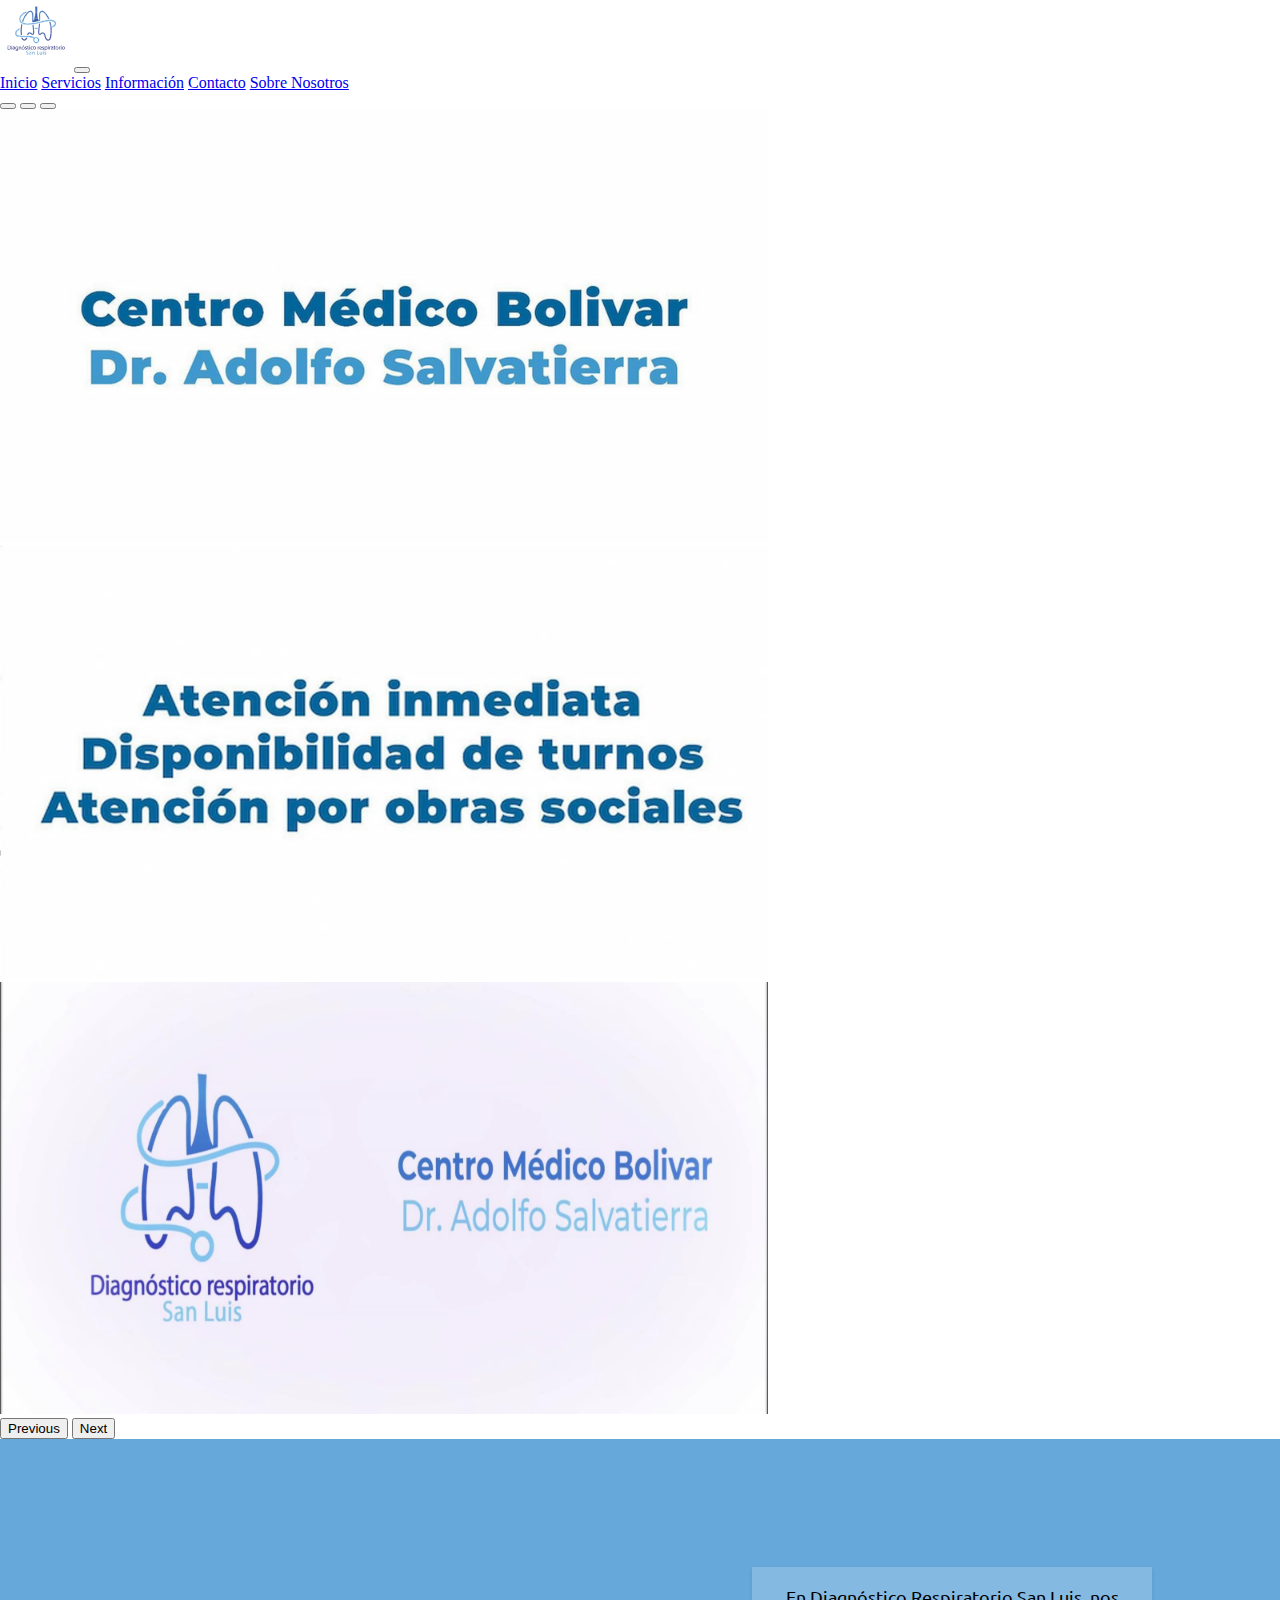
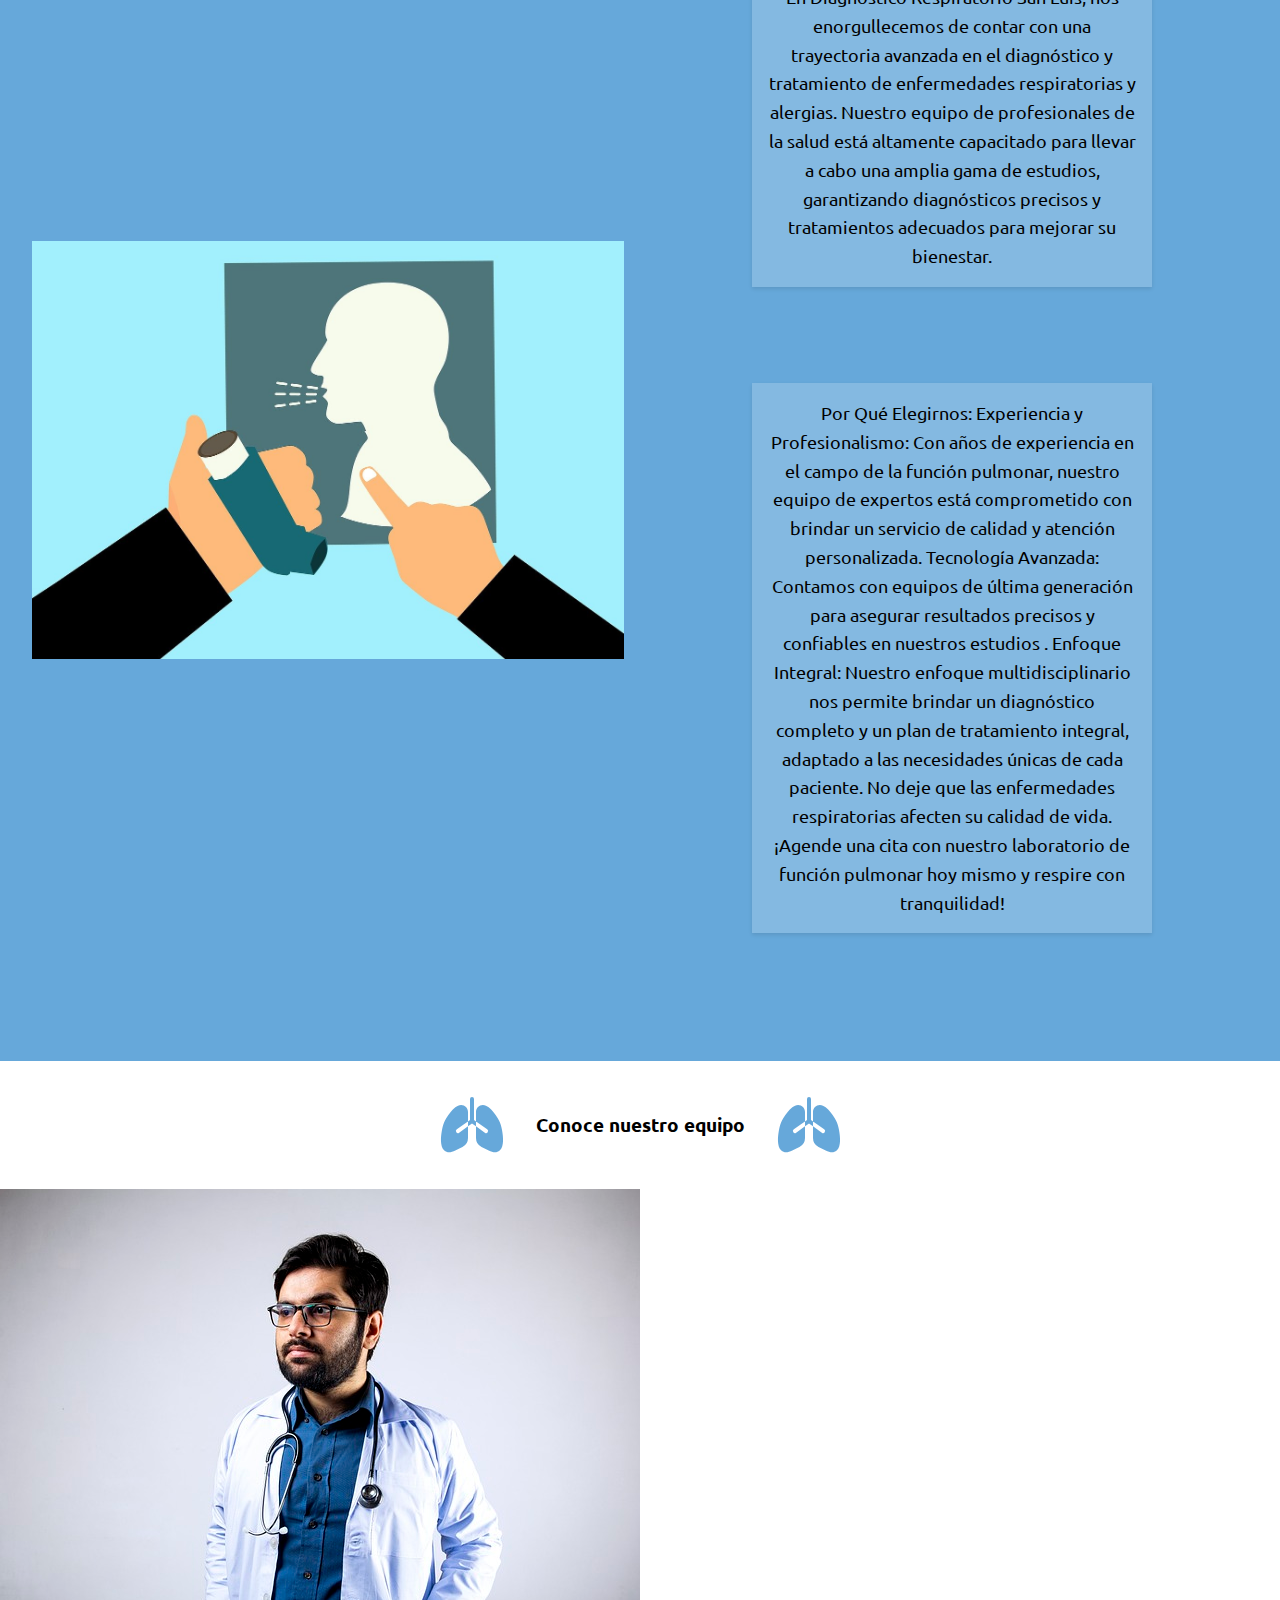
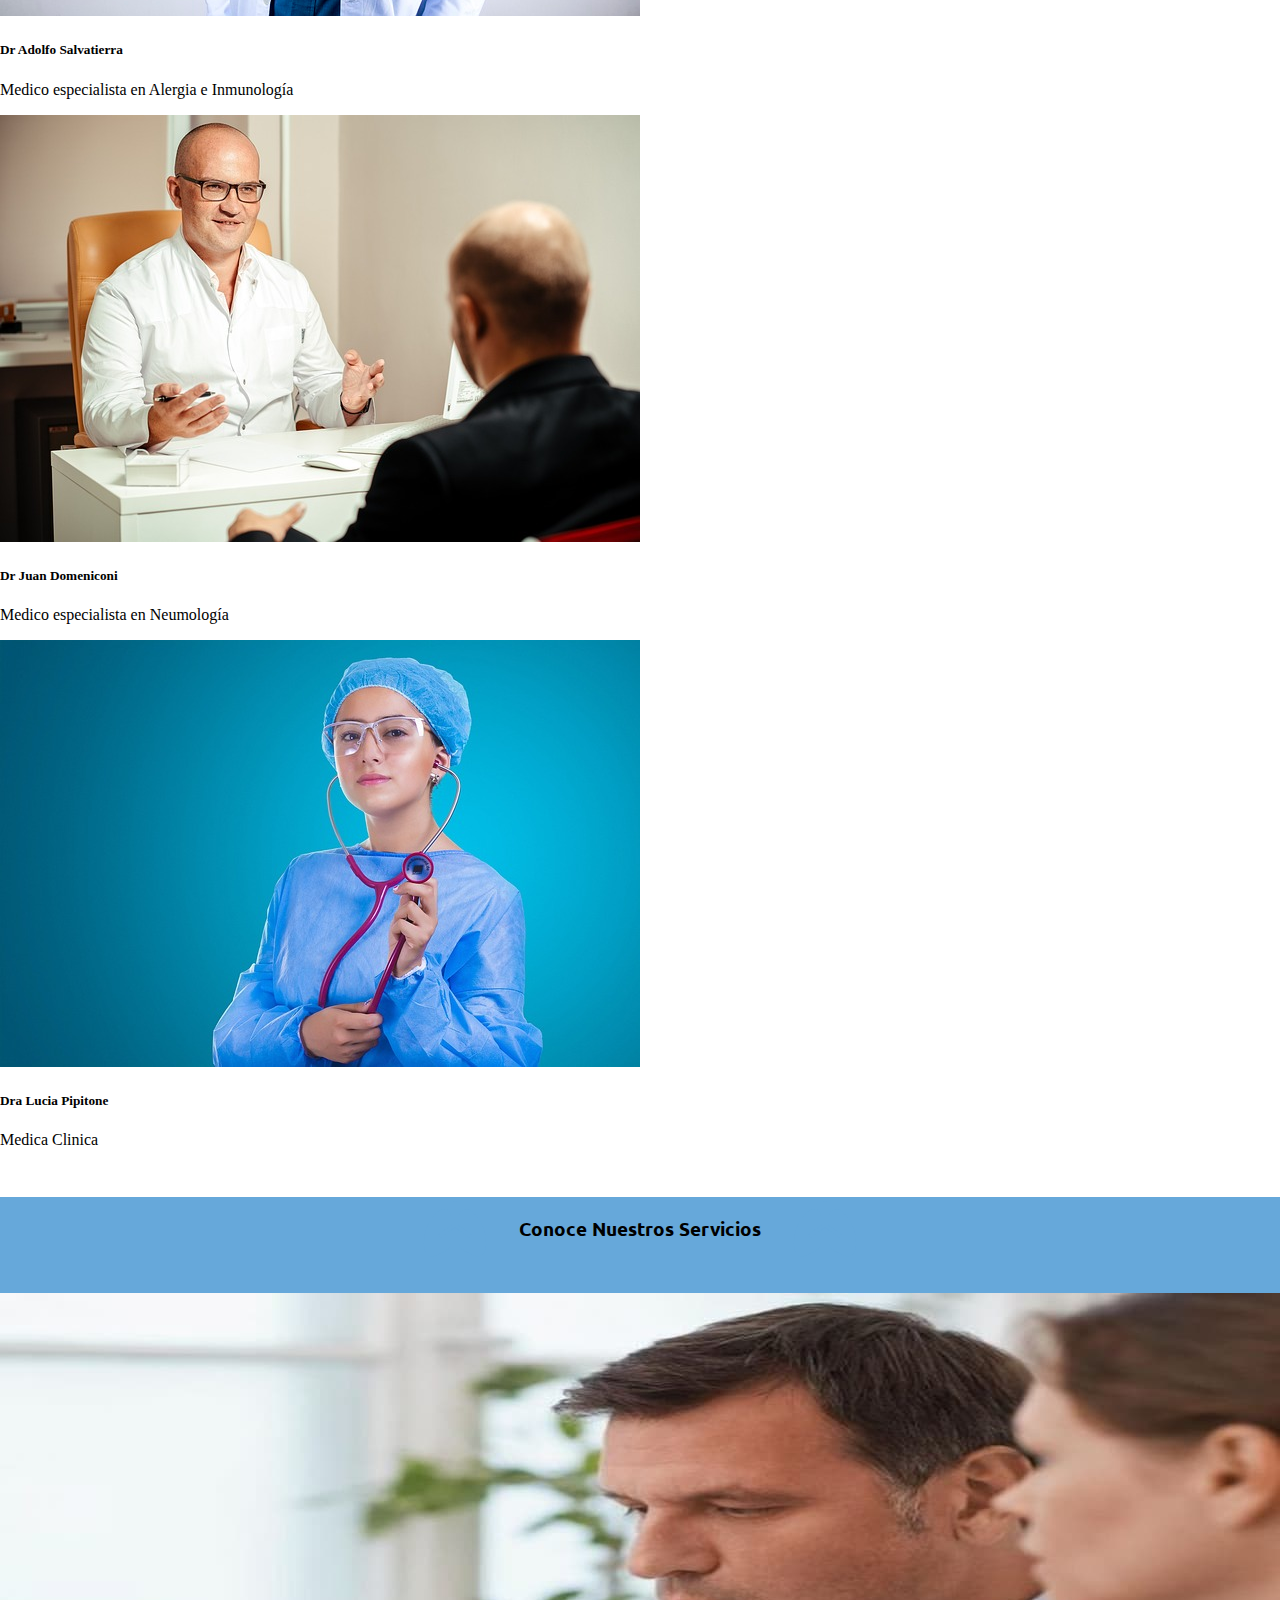
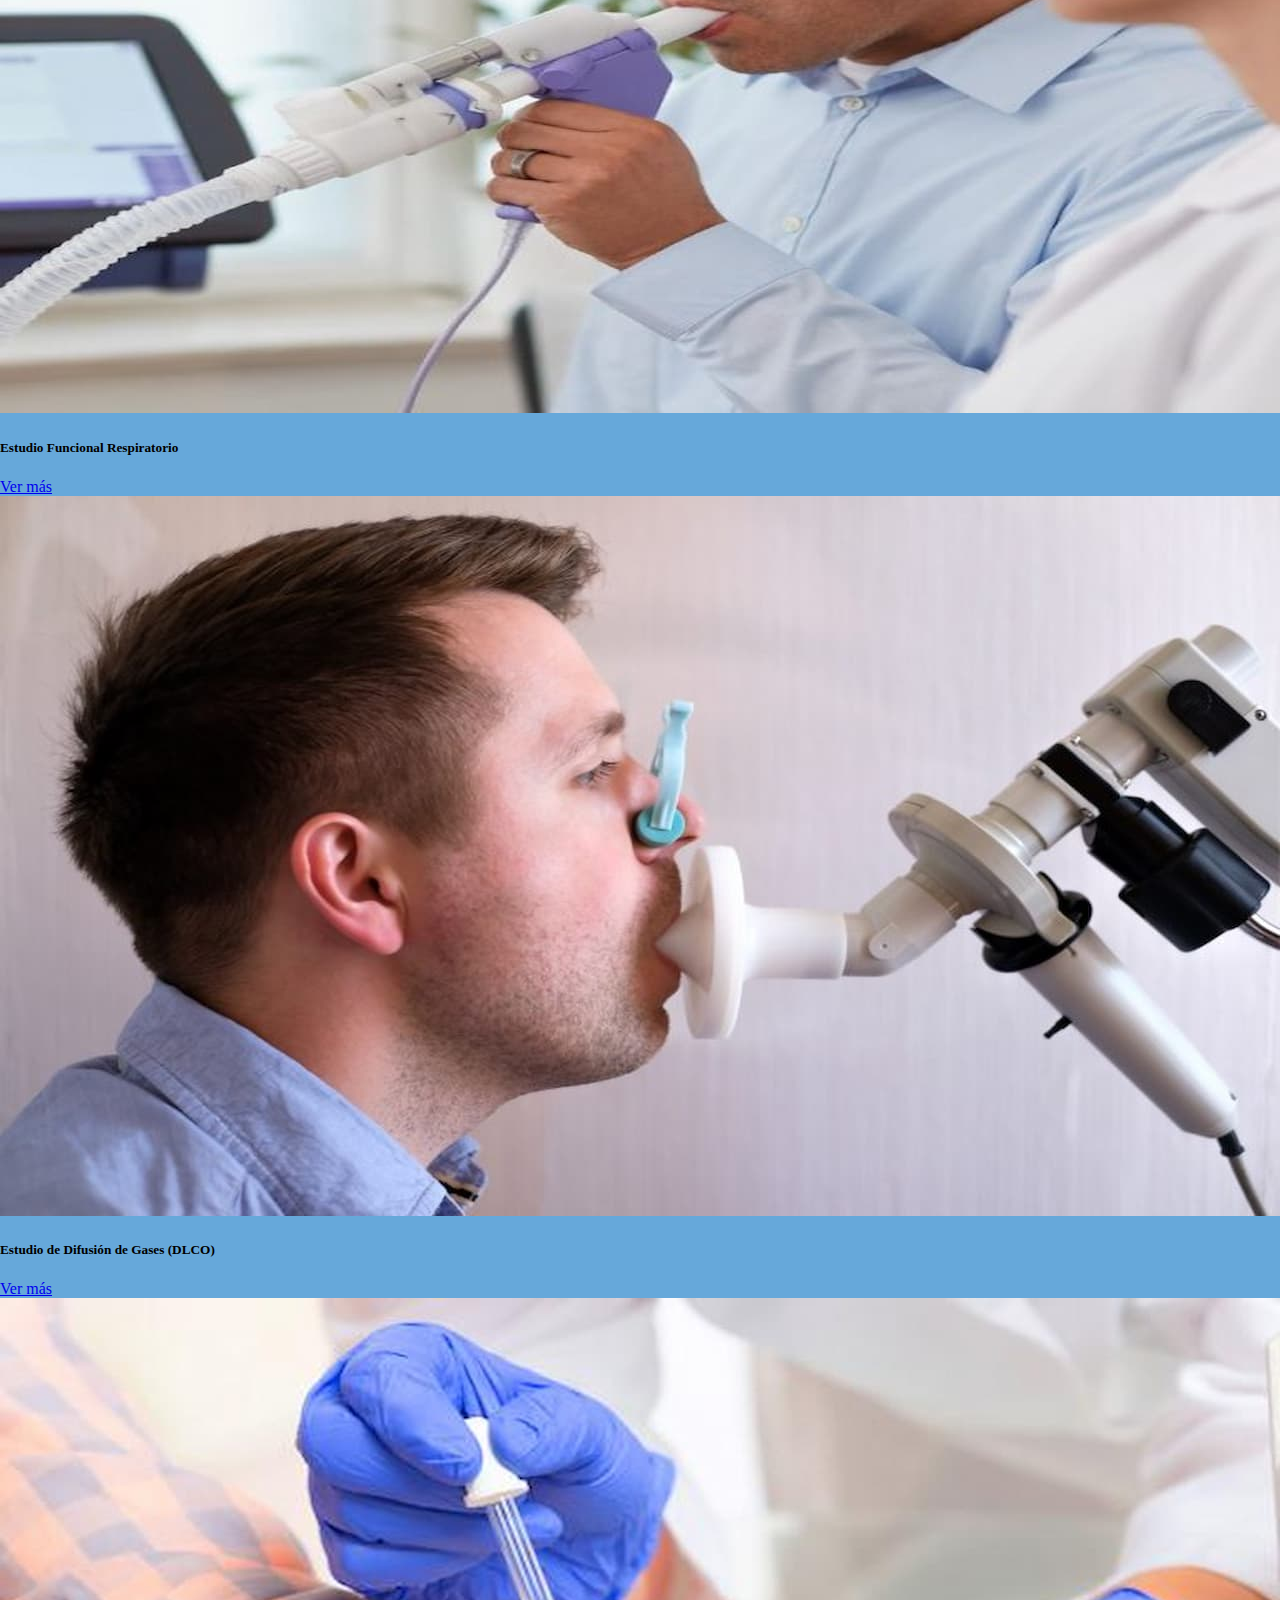
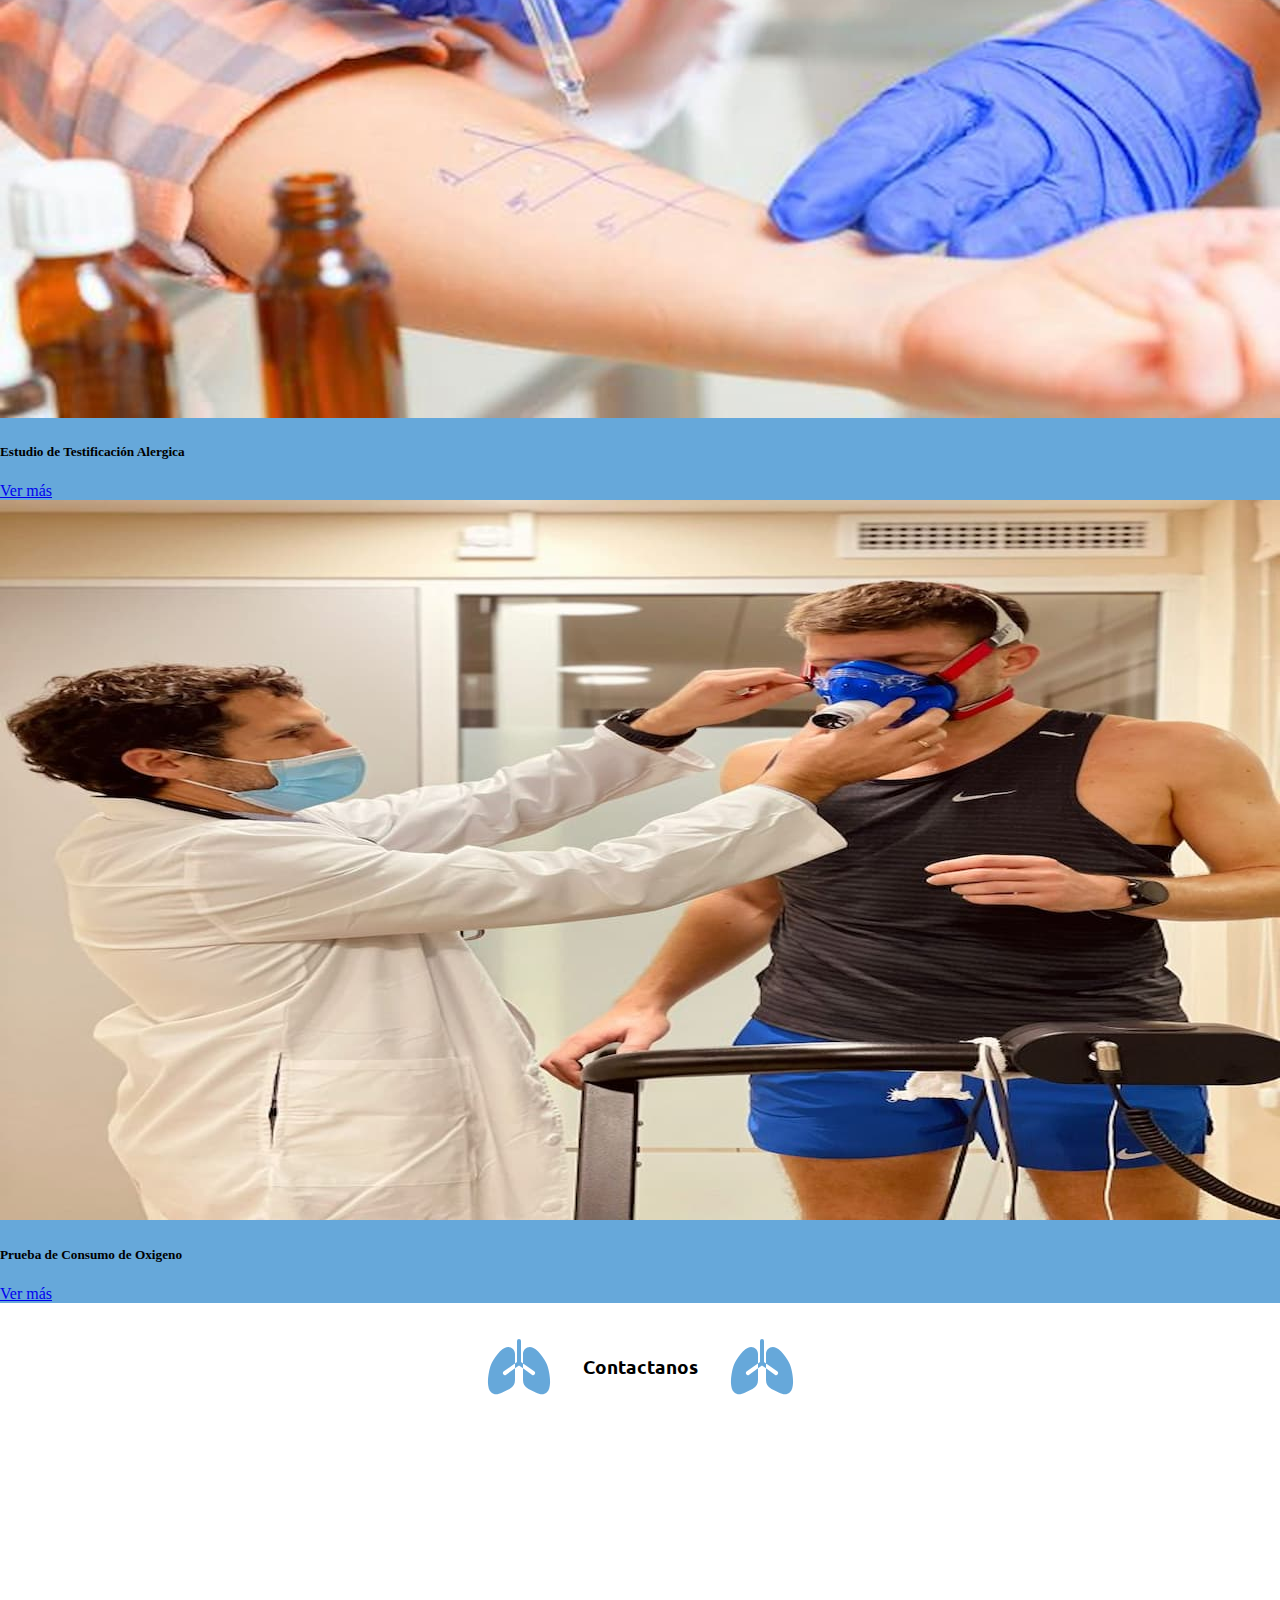
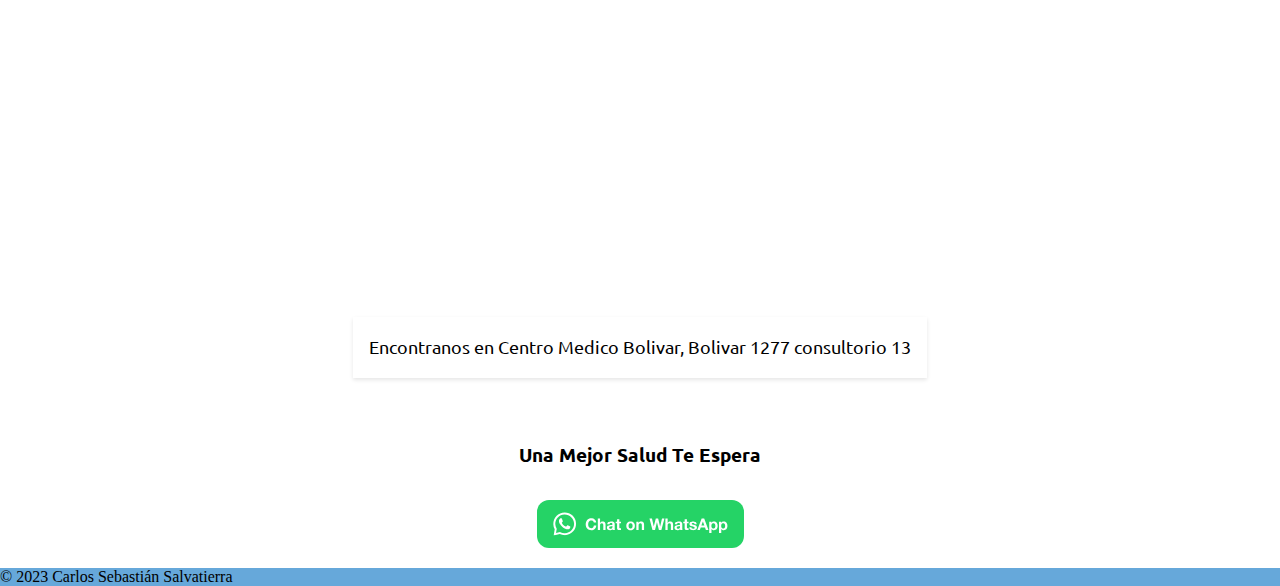
<file: index.html>
<!doctype html>
<html lang="es">

<head>
  <meta charset="utf-8">
  <meta name="viewport" content="width=device-width, initial-scale=1">
  <link href="https://cdn.jsdelivr.net/npm/bootstrap@5.0.2/dist/css/bootstrap.min.css" rel="stylesheet"
    integrity="sha384-EVSTQN3/azprG1Anm3QDgpJLIm9Nao0Yz1ztcQTwFspd3yD65VohhpuuCOmLASjC" crossorigin="anonymous">
  <link href="styles/styles.css" rel="stylesheet">
  <link rel="preconnect" href="https://fonts.googleapis.com">
  <link rel="preconnect" href="https://fonts.gstatic.com" crossorigin>
  <link href="https://fonts.googleapis.com/css2?family=Ubuntu:wght@300;400;500;700&display=swap" rel="stylesheet">
  <title>Diagnostico Respiratorio San Luis</title>
</head>

<body>

  <!--NAVBAR-->
  <nav class="navbar navbar-expand-lg navbar-dark bg-primary">
    <div class="container-fluid">
      <a class="navbar-brand" href="#"><img src="images/drsl-logo-alt-svg.svg" width="70rem" height="70rem"></a>
      <button class="navbar-toggler" type="button" data-bs-toggle="collapse" data-bs-target="#navbarNavAltMarkup"
        aria-controls="navbarNavAltMarkup" aria-expanded="false" aria-label="Toggle navigation">
        <span class="navbar-toggler-icon"></span>
      </button>
      <div class="collapse navbar-collapse" id="navbarNavAltMarkup">
        <div class="navbar-nav">
          <a class="nav-link active" aria-current="page" href="#carrousel">Inicio</a>
          <a class="nav-link" href="#servicios">Servicios</a>
          <a class="nav-link" href="#informacion">Información</a>
          <a class="nav-link" href="#contacto">Contacto</a>
          <a class="nav-link" href="#sobre-nosotros">Sobre Nosotros</a>
        </div>
      </div>
    </div>
  </nav>
  <!--FIN DEL NAVBAR-->

  <!--CARROUSEL -->

  <div class="container-fluid" id="carrousel">
    <div class="carrousel">
      <div id="carouselExampleIndicators" class="carousel slide" data-bs-ride="carousel">
        <div class="carousel-indicators">
          <button type="button" data-bs-target="#carouselExampleIndicators" data-bs-slide-to="0" class="active"
            aria-current="true" aria-label="Slide 1"></button>
          <button type="button" data-bs-target="#carouselExampleIndicators" data-bs-slide-to="1"
            aria-label="Slide 2"></button>
          <button type="button" data-bs-target="#carouselExampleIndicators" data-bs-slide-to="2"
            aria-label="Slide 3"></button>
        </div>
        <div class="carousel-inner">
          <div class="carousel-item active">
            <img src="images/carrousel-1-rs.jpg" class="img-fluid d-block mx-auto" alt="DSRL1">
          </div>
          <div class="carousel-item">
            <img src="images/carrousel-2-rs.jpg" class="img-fluid d-block mx-auto" alt="DRSL2">
          </div>
          <div class="carousel-item">
            <img src="images/drsl-title-rs.jpg" class="img-fluid d-block mx-auto" alt="DRSL titulo">
          </div>
        </div>
        <button class="carousel-control-prev" type="button" data-bs-target="#carouselExampleIndicators"
          data-bs-slide="prev">
          <span class="carousel-control-prev-icon" aria-hidden="true"></span>
          <span class="visually-hidden">Previous</span>
        </button>
        <button class="carousel-control-next" type="button" data-bs-target="#carouselExampleIndicators"
          data-bs-slide="next">
          <span class="carousel-control-next-icon" aria-hidden="true"></span>
          <span class="visually-hidden">Next</span>
        </button>
      </div>
    </div>
  </div>
  <!-- FIN DEL CARROUSEL-->

  <!-- SECCIÓN INFORMACIÓN <GRIDS> -->
  <section id="informacion">
    <div class="grid-container">
      <div class="image-container">
        <img class="img-informacion" src="images/cough.jpg" alt="Cough">
      </div>
      <div class="text-container">
        <div class="text-block">
          <p>En Diagnóstico Respiratorio San Luis, nos enorgullecemos de contar con una trayectoria avanzada en el
            diagnóstico y tratamiento de enfermedades respiratorias y alergias. Nuestro equipo de profesionales de la
            salud está altamente capacitado para llevar a cabo una amplia gama de estudios, garantizando diagnósticos
            precisos y tratamientos adecuados para mejorar su bienestar.</p>
        </div>
        <div class="text-block">
          <p>Por Qué Elegirnos: Experiencia y Profesionalismo: Con años de experiencia en el campo de la función
            pulmonar,
            nuestro equipo de expertos está comprometido con brindar un servicio de calidad y atención personalizada.
            Tecnología Avanzada: Contamos con equipos de última generación para asegurar resultados precisos y
            confiables
            en nuestros estudios . Enfoque Integral: Nuestro enfoque multidisciplinario nos permite brindar un
            diagnóstico
            completo y un plan de tratamiento integral, adaptado a las necesidades únicas de cada paciente. No deje que
            las enfermedades respiratorias afecten su calidad de vida. ¡Agende una cita con nuestro laboratorio de
            función
            pulmonar hoy mismo y respire con tranquilidad!</p>
        </div>
      </div>
    </div>
  </section>

  <!-- SECCIÓN INFORMACIÓN <GRIDS> -->

  <!--  SECCIÓN EQUIPO  -->

  <h3 class="sub-title"><svg class="pulmon-svg" xmlns="http://www.w3.org/2000/svg" class="bi bi-lungs-fill"
      viewBox="0 0 16 16">
      <path
        d="M8 1a.5.5 0 0 1 .5.5v5.243L9 7.1V4.72C9 3.77 9.77 3 10.72 3c.524 0 1.023.27 1.443.592.431.332.847.773 1.216 1.229.736.908 1.347 1.946 1.58 2.48.176.405.393 1.16.556 2.011.165.857.283 1.857.24 2.759-.04.867-.232 1.79-.837 2.33-.67.6-1.622.556-2.741-.004l-1.795-.897A2.5 2.5 0 0 1 9 11.264V8.329l-1-.715-1 .715V7.214c-.1 0-.202.03-.29.093l-2.5 1.786a.5.5 0 1 0 .58.814L7 8.329v2.935A2.5 2.5 0 0 1 5.618 13.5l-1.795.897c-1.12.56-2.07.603-2.741.004-.605-.54-.798-1.463-.838-2.33-.042-.902.076-1.902.24-2.759.164-.852.38-1.606.558-2.012.232-.533.843-1.571 1.579-2.479.37-.456.785-.897 1.216-1.229C4.257 3.27 4.756 3 5.28 3 6.23 3 7 3.77 7 4.72V7.1l.5-.357V1.5A.5.5 0 0 1 8 1Zm3.21 8.907a.5.5 0 1 0 .58-.814l-2.5-1.786A.498.498 0 0 0 9 7.214V8.33l2.21 1.578Z" />
    </svg>Conoce nuestro equipo<svg class="pulmon-svg" xmlns="http://www.w3.org/2000/svg" class="bi bi-lungs-fill"
      viewBox="0 0 16 16">
      <path
        d="M8 1a.5.5 0 0 1 .5.5v5.243L9 7.1V4.72C9 3.77 9.77 3 10.72 3c.524 0 1.023.27 1.443.592.431.332.847.773 1.216 1.229.736.908 1.347 1.946 1.58 2.48.176.405.393 1.16.556 2.011.165.857.283 1.857.24 2.759-.04.867-.232 1.79-.837 2.33-.67.6-1.622.556-2.741-.004l-1.795-.897A2.5 2.5 0 0 1 9 11.264V8.329l-1-.715-1 .715V7.214c-.1 0-.202.03-.29.093l-2.5 1.786a.5.5 0 1 0 .58.814L7 8.329v2.935A2.5 2.5 0 0 1 5.618 13.5l-1.795.897c-1.12.56-2.07.603-2.741.004-.605-.54-.798-1.463-.838-2.33-.042-.902.076-1.902.24-2.759.164-.852.38-1.606.558-2.012.232-.533.843-1.571 1.579-2.479.37-.456.785-.897 1.216-1.229C4.257 3.27 4.756 3 5.28 3 6.23 3 7 3.77 7 4.72V7.1l.5-.357V1.5A.5.5 0 0 1 8 1Zm3.21 8.907a.5.5 0 1 0 .58-.814l-2.5-1.786A.498.498 0 0 0 9 7.214V8.33l2.21 1.578Z" />
    </svg></h3>
  <section id="sobre-nosotros">
    <div class="card-group">
      <div class="card">
        <img src="images/doctor-1.jpg" class="card-img-top img-fluid" alt="Dr Salvatierra">
        <div class="card-body">
          <h5 class="card-title">Dr Adolfo Salvatierra</h5>
          <p class="card-text">Medico especialista en Alergia e Inmunología</p>
        </div>
      </div>
      <div class="card">
        <img src="images/doctor-2.jpg" class="card-img-top img-fluid" alt="Dr Juan domeniconi">
        <div class="card-body">
          <h5 class="card-title">Dr Juan Domeniconi</h5>
          <p class="card-text">Medico especialista en Neumología</p>
        </div>
      </div>
      <div class="card">
        <img src="images/female-doctor.jpg" class="card-img-top img-fluid" alt="Dra Pipitone">
        <div class="card-body">
          <h5 class="card-title">Dra Lucia Pipitone</h5>
          <p class="card-text">Medica Clinica</p>
        </div>
      </div>
    </div>
  </section>
  <!--  FIN DE SECCION EQUIPO-->

  <!-- SECCION PRODUCTOS-->
  <section class="servicios" id="servicios">
    <h3 class="sub-title"><svg class="pulmon-svg" xmlns="http://www.w3.org/2000/svg" class="bi bi-lungs-fill"
        viewBox="0 0 16 16">
        <path
          d="M8 1a.5.5 0 0 1 .5.5v5.243L9 7.1V4.72C9 3.77 9.77 3 10.72 3c.524 0 1.023.27 1.443.592.431.332.847.773 1.216 1.229.736.908 1.347 1.946 1.58 2.48.176.405.393 1.16.556 2.011.165.857.283 1.857.24 2.759-.04.867-.232 1.79-.837 2.33-.67.6-1.622.556-2.741-.004l-1.795-.897A2.5 2.5 0 0 1 9 11.264V8.329l-1-.715-1 .715V7.214c-.1 0-.202.03-.29.093l-2.5 1.786a.5.5 0 1 0 .58.814L7 8.329v2.935A2.5 2.5 0 0 1 5.618 13.5l-1.795.897c-1.12.56-2.07.603-2.741.004-.605-.54-.798-1.463-.838-2.33-.042-.902.076-1.902.24-2.759.164-.852.38-1.606.558-2.012.232-.533.843-1.571 1.579-2.479.37-.456.785-.897 1.216-1.229C4.257 3.27 4.756 3 5.28 3 6.23 3 7 3.77 7 4.72V7.1l.5-.357V1.5A.5.5 0 0 1 8 1Zm3.21 8.907a.5.5 0 1 0 .58-.814l-2.5-1.786A.498.498 0 0 0 9 7.214V8.33l2.21 1.578Z" />
      </svg>Conoce Nuestros Servicios<svg class="pulmon-svg" xmlns="http://www.w3.org/2000/svg" class="bi bi-lungs-fill"
        viewBox="0 0 16 16">
        <path
          d="M8 1a.5.5 0 0 1 .5.5v5.243L9 7.1V4.72C9 3.77 9.77 3 10.72 3c.524 0 1.023.27 1.443.592.431.332.847.773 1.216 1.229.736.908 1.347 1.946 1.58 2.48.176.405.393 1.16.556 2.011.165.857.283 1.857.24 2.759-.04.867-.232 1.79-.837 2.33-.67.6-1.622.556-2.741-.004l-1.795-.897A2.5 2.5 0 0 1 9 11.264V8.329l-1-.715-1 .715V7.214c-.1 0-.202.03-.29.093l-2.5 1.786a.5.5 0 1 0 .58.814L7 8.329v2.935A2.5 2.5 0 0 1 5.618 13.5l-1.795.897c-1.12.56-2.07.603-2.741.004-.605-.54-.798-1.463-.838-2.33-.042-.902.076-1.902.24-2.759.164-.852.38-1.606.558-2.012.232-.533.843-1.571 1.579-2.479.37-.456.785-.897 1.216-1.229C4.257 3.27 4.756 3 5.28 3 6.23 3 7 3.77 7 4.72V7.1l.5-.357V1.5A.5.5 0 0 1 8 1Zm3.21 8.907a.5.5 0 1 0 .58-.814l-2.5-1.786A.498.498 0 0 0 9 7.214V8.33l2.21 1.578Z" />
      </svg></h3>
    <div class="container">
      <div class="d-flex justify-content-center">
        <div class="row row-cols-1 row-cols-md-2 g-4 justify-content-around">
          <div class="col">
            <div class="card card text-white bg-primary mb-3" style="max-width: 24rem">
              <img src="images/espirometria-rs.jpg" class="card-img-top" alt="espirometria">
              <div class="card-body">
                <h5 class="card-title">Estudio Funcional Respiratorio</h5>
                <a class="btn btn-info" href="pages/espirometria.html">Ver más</a>
              </div>
            </div>
          </div>
          <div class="col">
            <div class="card card text-white bg-primary mb-3" style="max-width: 24rem">
              <img src="images/dlco-rs.jpg" class="card-img-top" alt="DLCO">
              <div class="card-body">
                <h5 class="card-title">Estudio de Difusión de Gases (DLCO) </h5>
                <a class="btn btn-info" href="pages/dlco.html">Ver más</a>
              </div>
            </div>
          </div>
          <div class="col">
            <div class="card card text-white bg-primary mb-3" style="max-width: 24rem">
              <img src="images/prick-test-rs.jpg" class="card-img-top" alt="Prick Test">
              <div class="card-body">
                <h5 class="card-title">Estudio de Testificación Alergica</h5>
                <a class="btn btn-info" href="pages/prick-test.html"> Ver más</a>
              </div>
            </div>
          </div>
          <div class="col">
            <div class="card card text-white bg-primary mb-3" style="max-width: 24rem">
              <img src="images/Prueba-oxigeno-rs.jpg" class="card-img-top" alt="Prueba de oxigeno">
              <div class="card-body">
                <h5 class="card-title">Prueba de Consumo de Oxigeno</h5>
                <a class="btn btn-info" href="pages/prueba-oxigeno.html">Ver más</a>
              </div>
            </div>
          </div>
        </div>
      </div>
    </div>
  </section>
  <!-- FIN SECCION PRODUCTOS-->

  <!-- CONTACTO-->
  <section class=" contacto" id="contacto">
    <h3 class="sub-title"><svg class="pulmon-svg" xmlns="http://www.w3.org/2000/svg" class="bi bi-lungs-fill"
        viewBox="0 0 16 16">
        <path
          d="M8 1a.5.5 0 0 1 .5.5v5.243L9 7.1V4.72C9 3.77 9.77 3 10.72 3c.524 0 1.023.27 1.443.592.431.332.847.773 1.216 1.229.736.908 1.347 1.946 1.58 2.48.176.405.393 1.16.556 2.011.165.857.283 1.857.24 2.759-.04.867-.232 1.79-.837 2.33-.67.6-1.622.556-2.741-.004l-1.795-.897A2.5 2.5 0 0 1 9 11.264V8.329l-1-.715-1 .715V7.214c-.1 0-.202.03-.29.093l-2.5 1.786a.5.5 0 1 0 .58.814L7 8.329v2.935A2.5 2.5 0 0 1 5.618 13.5l-1.795.897c-1.12.56-2.07.603-2.741.004-.605-.54-.798-1.463-.838-2.33-.042-.902.076-1.902.24-2.759.164-.852.38-1.606.558-2.012.232-.533.843-1.571 1.579-2.479.37-.456.785-.897 1.216-1.229C4.257 3.27 4.756 3 5.28 3 6.23 3 7 3.77 7 4.72V7.1l.5-.357V1.5A.5.5 0 0 1 8 1Zm3.21 8.907a.5.5 0 1 0 .58-.814l-2.5-1.786A.498.498 0 0 0 9 7.214V8.33l2.21 1.578Z" />
      </svg>Contactanos<svg class="pulmon-svg" xmlns="http://www.w3.org/2000/svg" class="bi bi-lungs-fill"
        viewBox="0 0 16 16">
        <path
          d="M8 1a.5.5 0 0 1 .5.5v5.243L9 7.1V4.72C9 3.77 9.77 3 10.72 3c.524 0 1.023.27 1.443.592.431.332.847.773 1.216 1.229.736.908 1.347 1.946 1.58 2.48.176.405.393 1.16.556 2.011.165.857.283 1.857.24 2.759-.04.867-.232 1.79-.837 2.33-.67.6-1.622.556-2.741-.004l-1.795-.897A2.5 2.5 0 0 1 9 11.264V8.329l-1-.715-1 .715V7.214c-.1 0-.202.03-.29.093l-2.5 1.786a.5.5 0 1 0 .58.814L7 8.329v2.935A2.5 2.5 0 0 1 5.618 13.5l-1.795.897c-1.12.56-2.07.603-2.741.004-.605-.54-.798-1.463-.838-2.33-.042-.902.076-1.902.24-2.759.164-.852.38-1.606.558-2.012.232-.533.843-1.571 1.579-2.479.37-.456.785-.897 1.216-1.229C4.257 3.27 4.756 3 5.28 3 6.23 3 7 3.77 7 4.72V7.1l.5-.357V1.5A.5.5 0 0 1 8 1Zm3.21 8.907a.5.5 0 1 0 .58-.814l-2.5-1.786A.498.498 0 0 0 9 7.214V8.33l2.21 1.578Z" />
      </svg></h3>

    <div class="container-fluid">
      <div class="contacto-flexbox">
        <div class="contacto-mapa">
          <iframe
            src="https://www.google.com/maps/embed?pb=!1m18!1m12!1m3!1d3334.794053358353!2d-66.34559592348023!3d-33.298050489725085!2m3!1f0!2f0!3f0!3m2!1i1024!2i768!4f13.1!3m3!1m2!1s0x95d43950728296cd%3A0xb227df1e49992095!2sPrivate%20Health%20Center%20Bolivar!5e0!3m2!1sen!2sar!4v1691617286748!5m2!1sen!2sar"
            width="600" height="450" style="border:0;" allowfullscreen="" loading="lazy"
            referrerpolicy="no-referrer-when-downgrade"></iframe>

        </div>
        <div>
          <p class="text-block"> Encontranos en Centro Medico Bolivar, Bolivar 1277 consultorio 13</p>
        </div>
      </div>
      <h3 class="sub-title">Una Mejor Salud Te Espera</h3>
      <div class="contacto-whatsapp">
        <a href="https://wa.me/5492664566426">
          <img src="images/WhatsAppButtonGreenLarge.svg">
        </a>
      </div>
    </div>
  </section>
  <!-- FIN CONTACTO-->

  <!-- FOOTER-->
  <section class="footer">
    <div class="container">
      <div class="row">
        <div class="col-md-12">
          <footer class="footer mt-auto py-3">
            <div class="container text-center">
              <span class="text-muted">© 2023 Carlos Sebastián Salvatierra</span>
            </div>
          </footer>
        </div>
      </div>
    </div>
  </section>
  <!-- FIN DEL FOOTER -->

  <!--JAVASCRIPT BOOTSTRAP <<NO BORRAR>> -->
  <script src="https://cdn.jsdelivr.net/npm/bootstrap@5.0.2/dist/js/bootstrap.bundle.min.js"
    integrity="sha384-MrcW6ZMFYlzcLA8Nl+NtUVF0sA7MsXsP1UyJoMp4YLEuNSfAP+JcXn/tWtIaxVXM"
    crossorigin="anonymous"></script>
  <!--JAVASCRIPT BOOTSTRAP <<NO BORRAR>> -->

</body>

</html>
</file>
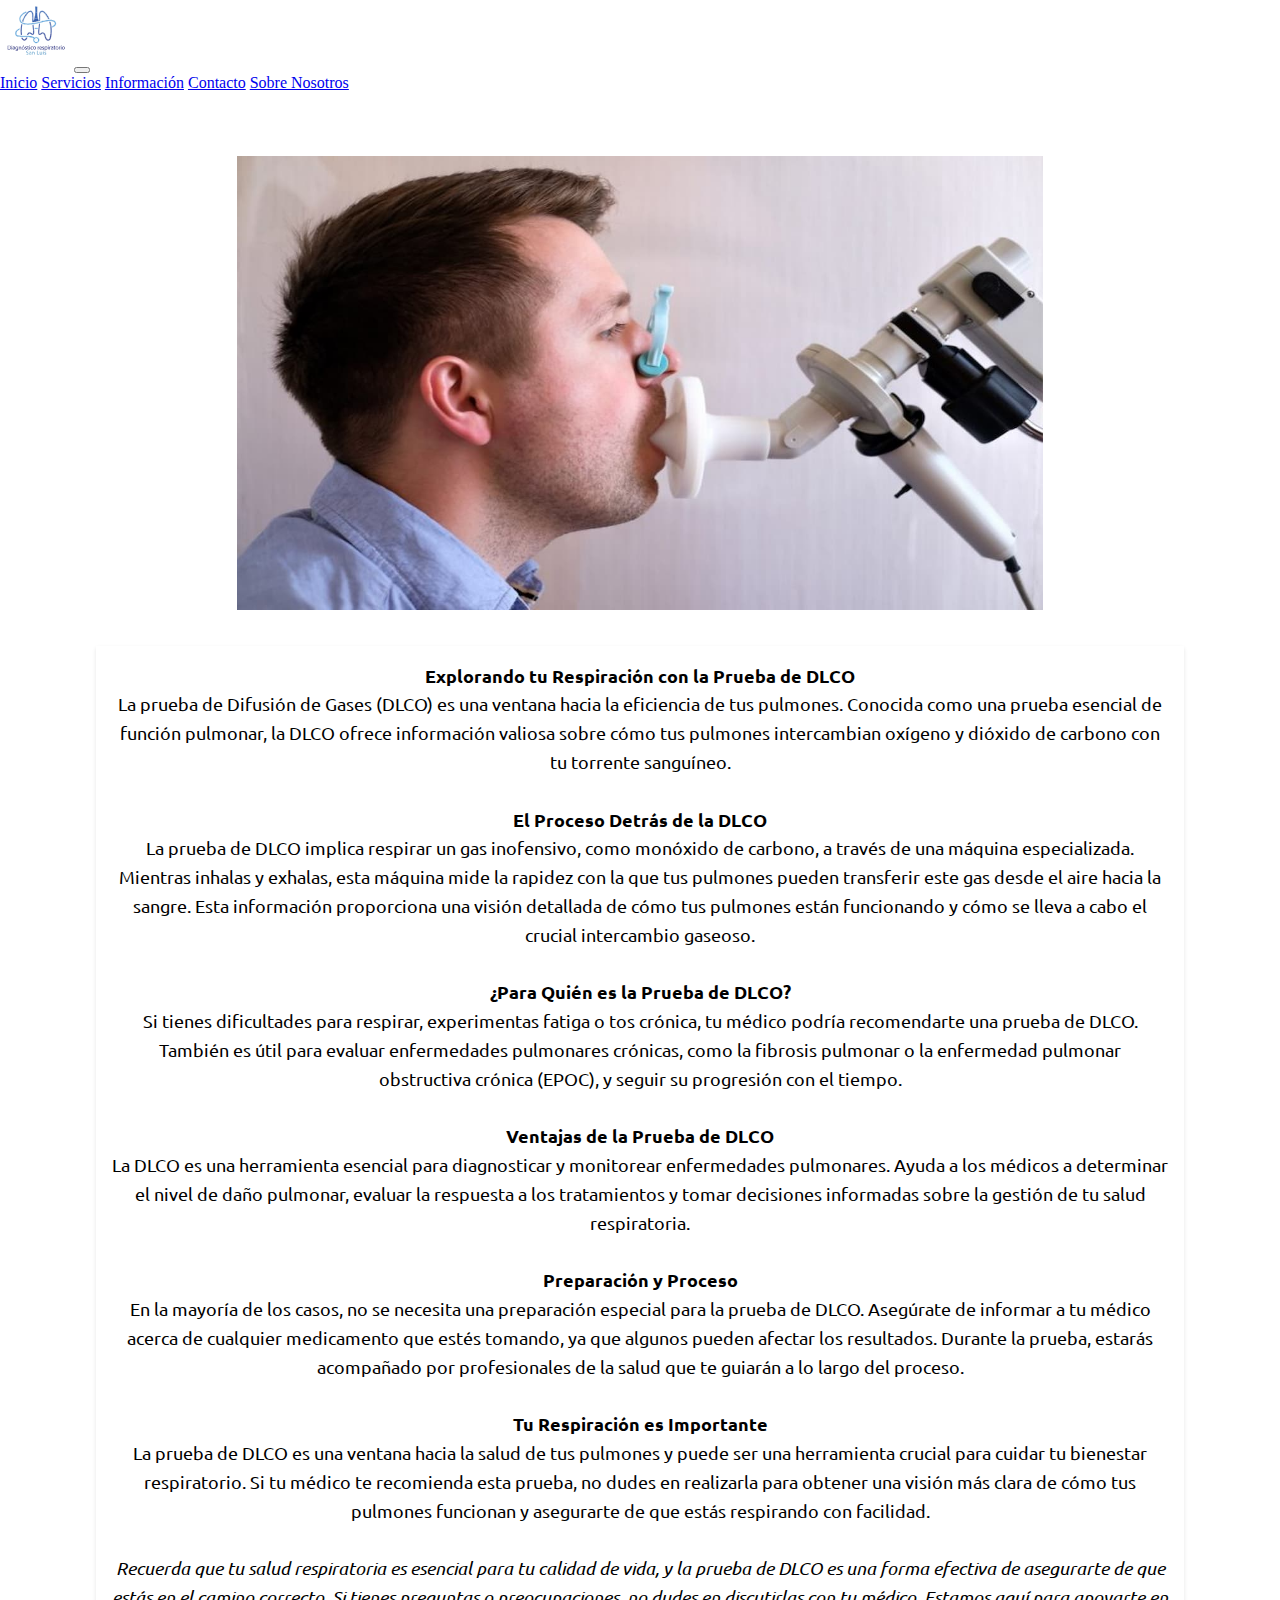
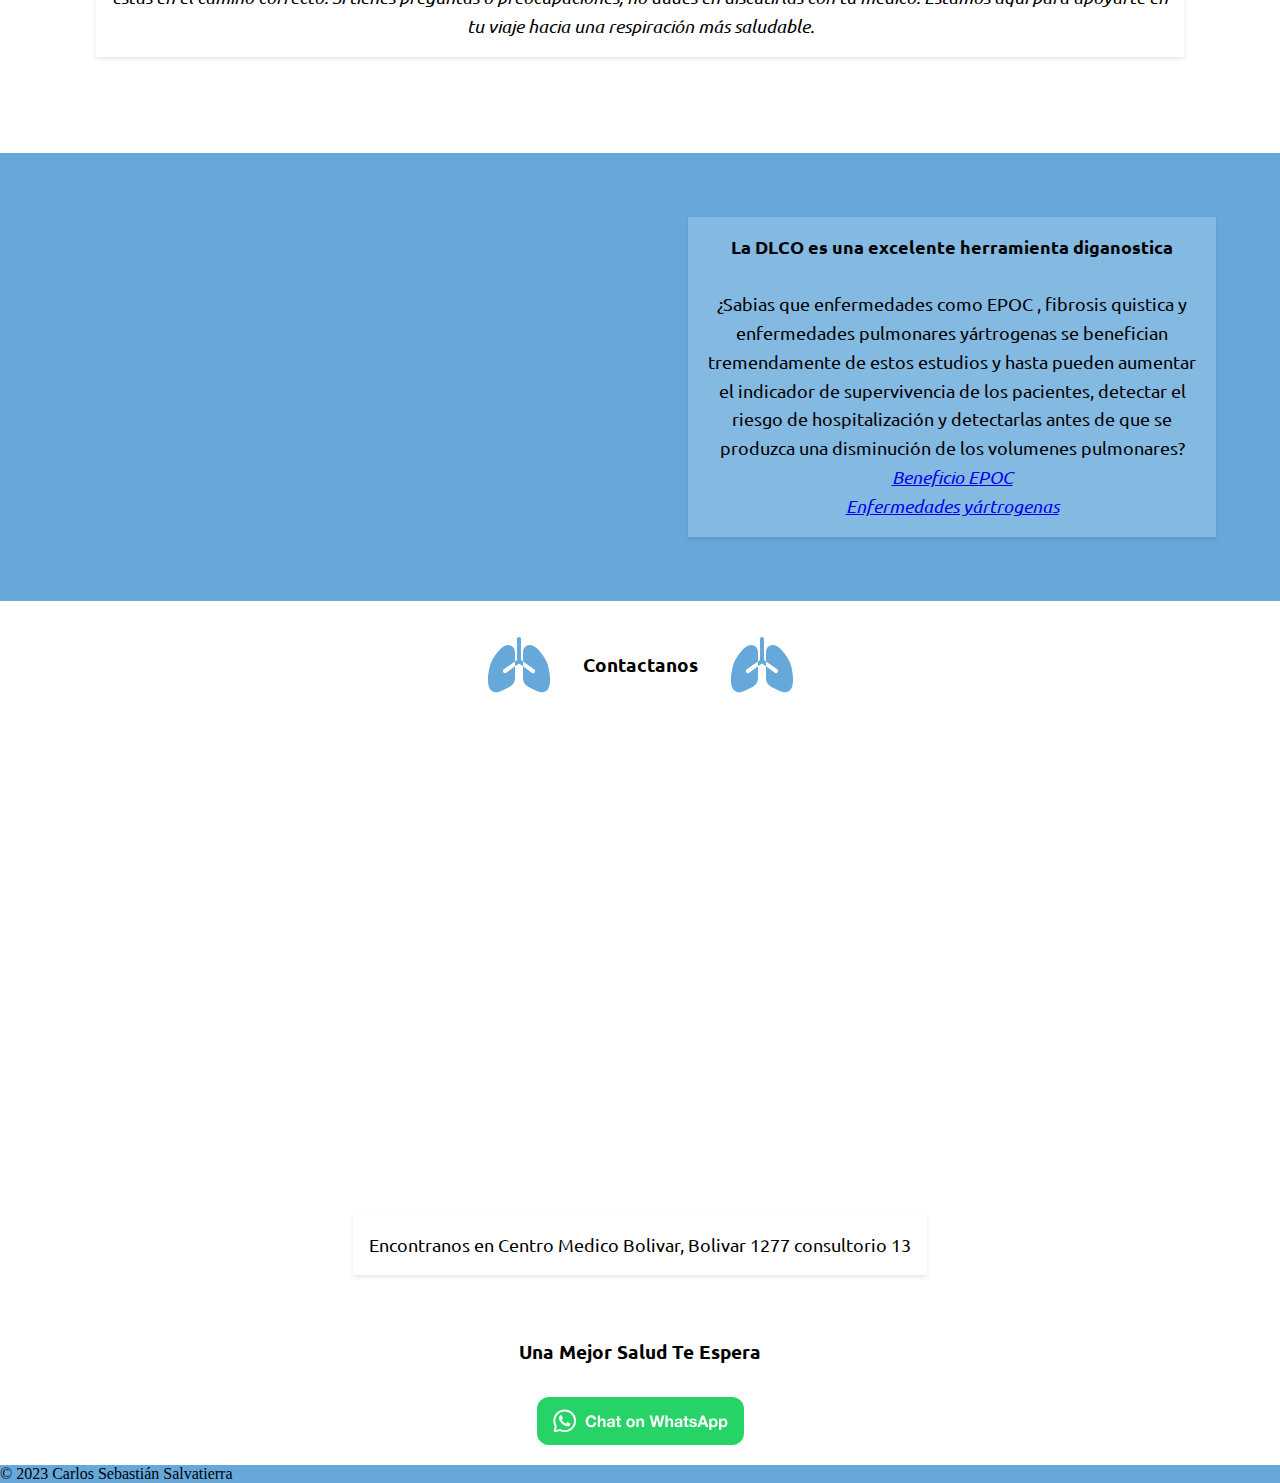
<file: pages/dlco.html>
<!doctype html>
<html lang="es">

<head>
    <meta charset="utf-8">
    <meta name="viewport" content="width=device-width, initial-scale=1">
    <link href="https://cdn.jsdelivr.net/npm/bootstrap@5.0.2/dist/css/bootstrap.min.css" rel="stylesheet"
        integrity="sha384-EVSTQN3/azprG1Anm3QDgpJLIm9Nao0Yz1ztcQTwFspd3yD65VohhpuuCOmLASjC" crossorigin="anonymous">
    <link href="../styles/styles.css" rel="stylesheet">
    <link rel="preconnect" href="https://fonts.googleapis.com">
    <link rel="preconnect" href="https://fonts.gstatic.com" crossorigin>
    <link href="https://fonts.googleapis.com/css2?family=Ubuntu:wght@300;400;500;700&display=swap" rel="stylesheet">
    <title>Diagnostico Respiratorio San Luis</title>
</head>

<body>

    <!--NAVBAR-->
    <nav class="navbar navbar-expand-lg navbar-dark bg-primary">
        <div class="container-fluid">
            <a class="navbar-brand" href="#"><img src="../images/drsl-logo-alt-svg.svg" width="70rem"
                    height="70rem"></a>
            <button class="navbar-toggler" type="button" data-bs-toggle="collapse" data-bs-target="#navbarNavAltMarkup"
                aria-controls="navbarNavAltMarkup" aria-expanded="false" aria-label="Toggle navigation">
                <span class="navbar-toggler-icon"></span>
            </button>
            <div class="collapse navbar-collapse" id="navbarNavAltMarkup">
                <div class="navbar-nav">
                    <a class="nav-link active" aria-current="page" href="../index.html #carrousel">Inicio</a>
                    <a class="nav-link" href="../index.html #servicios">Servicios</a>
                    <a class="nav-link" href="../index.html #informacion">Información</a>
                    <a class="nav-link" href="../index.html #contacto">Contacto</a>
                    <a class="nav-link" href="../index.html #sobre-nosotros">Sobre Nosotros</a>
                </div>
            </div>
        </div>
    </nav>
    <!--FIN DEL NAVBAR-->

    <!-- HERO -->
    <section class="hero">
        <div class="container-fluid">
            <img src="../images/dlco-rs.jpg">
            <p class="text-block"> <b>Explorando tu Respiración con la Prueba de DLCO</b>
                La prueba de Difusión de Gases (DLCO) es una ventana hacia la eficiencia de tus pulmones. Conocida como
                una prueba esencial de función pulmonar, la DLCO ofrece información valiosa sobre cómo tus pulmones
                intercambian oxígeno y dióxido de carbono con tu torrente sanguíneo.<br><br>
                <b>El Proceso Detrás de la DLCO</b>
                La prueba de DLCO implica respirar un gas inofensivo, como monóxido de carbono, a través de una
                máquina
                especializada. Mientras inhalas y exhalas, esta máquina mide la rapidez con la que tus pulmones
                pueden
                transferir este gas desde el aire hacia la sangre. Esta información proporciona una visión detallada
                de
                cómo tus pulmones están funcionando y cómo se lleva a cabo el crucial intercambio gaseoso.<br><br>
                <b>¿Para Quién es la Prueba de DLCO?</b>
                Si tienes dificultades para respirar, experimentas fatiga o tos crónica, tu médico podría
                recomendarte
                una prueba de DLCO. También es útil para evaluar enfermedades pulmonares crónicas, como la fibrosis
                pulmonar o la enfermedad pulmonar obstructiva crónica (EPOC), y seguir su progresión con el tiempo.<br><br>
                <b>Ventajas de la Prueba de DLCO</b>
                La DLCO es una herramienta esencial para diagnosticar y monitorear enfermedades pulmonares. Ayuda a
                los
                médicos a determinar el nivel de daño pulmonar, evaluar la respuesta a los tratamientos y tomar
                decisiones informadas sobre la gestión de tu salud respiratoria.<br><br>
                <b>Preparación y Proceso</b>
                En la mayoría de los casos, no se necesita una preparación especial para la prueba de DLCO.
                Asegúrate de
                informar a tu médico acerca de cualquier medicamento que estés tomando, ya que algunos pueden
                afectar
                los resultados. Durante la prueba, estarás acompañado por profesionales de la salud que te guiarán a
                lo
                largo del proceso.<br><br>
                <b>Tu Respiración es Importante</b>
                La prueba de DLCO es una ventana hacia la salud de tus pulmones y puede ser una herramienta crucial
                para
                cuidar tu bienestar respiratorio. Si tu médico te recomienda esta prueba, no dudes en realizarla
                para
                obtener una visión más clara de cómo tus pulmones funcionan y asegurarte de que estás respirando con
                facilidad.<br><br>
                 <i>Recuerda que tu salud respiratoria es esencial para tu calidad de vida, y la prueba de DLCO es una
                forma
                efectiva de asegurarte de que estás en el camino correcto. Si tienes preguntas o preocupaciones, no
                dudes en discutirlas con tu médico. Estamos aquí para apoyarte en tu viaje hacia una respiración más
                saludable.</i>
            </p>
        </div>
        </div>
    </section>
<!--  INFORMACIÓN -->
<section>
    <div class="container">
        <div class="grid-container">
            <iframe width="560" height="315" src="https://www.youtube.com/embed/7oNTZbRjZb0?si=TcAm_QuoccWzgdgl" title="YouTube video player" frameborder="0" allow="accelerometer; autoplay; clipboard-write; encrypted-media; gyroscope; picture-in-picture; web-share" allowfullscreen></iframe>
            <p class="text-block">
                <b>La DLCO es una excelente herramienta diganostica</b><br>
                ¿Sabias que enfermedades como EPOC , fibrosis quistica y enfermedades pulmonares yártrogenas se benefician tremendamente de estos estudios y hasta pueden aumentar el indicador de supervivencia de los pacientes, detectar el riesgo de hospitalización y detectarlas antes de que se produzca una disminución de los volumenes pulmonares?<br>
                <a href="https://erj.ersjournals.com/content/erj/early/2013/01/23/09031936.00146012.full.pdf"> <i>Beneficio EPOC</i></a>
                <a href="https://www.ncbi.nlm.nih.gov/pmc/articles/PMC3426467/"> <i>Enfermedades yártrogenas</i></a> 
            </p>
        </div>
    </div>

</section>

    <!-- CONTACTO-->
    <section class="contacto">
        <h3 class="sub-title"><svg class="pulmon-svg" xmlns="http://www.w3.org/2000/svg" class="bi bi-lungs-fill"
                viewBox="0 0 16 16">
                <path
                    d="M8 1a.5.5 0 0 1 .5.5v5.243L9 7.1V4.72C9 3.77 9.77 3 10.72 3c.524 0 1.023.27 1.443.592.431.332.847.773 1.216 1.229.736.908 1.347 1.946 1.58 2.48.176.405.393 1.16.556 2.011.165.857.283 1.857.24 2.759-.04.867-.232 1.79-.837 2.33-.67.6-1.622.556-2.741-.004l-1.795-.897A2.5 2.5 0 0 1 9 11.264V8.329l-1-.715-1 .715V7.214c-.1 0-.202.03-.29.093l-2.5 1.786a.5.5 0 1 0 .58.814L7 8.329v2.935A2.5 2.5 0 0 1 5.618 13.5l-1.795.897c-1.12.56-2.07.603-2.741.004-.605-.54-.798-1.463-.838-2.33-.042-.902.076-1.902.24-2.759.164-.852.38-1.606.558-2.012.232-.533.843-1.571 1.579-2.479.37-.456.785-.897 1.216-1.229C4.257 3.27 4.756 3 5.28 3 6.23 3 7 3.77 7 4.72V7.1l.5-.357V1.5A.5.5 0 0 1 8 1Zm3.21 8.907a.5.5 0 1 0 .58-.814l-2.5-1.786A.498.498 0 0 0 9 7.214V8.33l2.21 1.578Z" />
            </svg>Contactanos<svg class="pulmon-svg" xmlns="http://www.w3.org/2000/svg" class="bi bi-lungs-fill"
                viewBox="0 0 16 16">
                <path
                    d="M8 1a.5.5 0 0 1 .5.5v5.243L9 7.1V4.72C9 3.77 9.77 3 10.72 3c.524 0 1.023.27 1.443.592.431.332.847.773 1.216 1.229.736.908 1.347 1.946 1.58 2.48.176.405.393 1.16.556 2.011.165.857.283 1.857.24 2.759-.04.867-.232 1.79-.837 2.33-.67.6-1.622.556-2.741-.004l-1.795-.897A2.5 2.5 0 0 1 9 11.264V8.329l-1-.715-1 .715V7.214c-.1 0-.202.03-.29.093l-2.5 1.786a.5.5 0 1 0 .58.814L7 8.329v2.935A2.5 2.5 0 0 1 5.618 13.5l-1.795.897c-1.12.56-2.07.603-2.741.004-.605-.54-.798-1.463-.838-2.33-.042-.902.076-1.902.24-2.759.164-.852.38-1.606.558-2.012.232-.533.843-1.571 1.579-2.479.37-.456.785-.897 1.216-1.229C4.257 3.27 4.756 3 5.28 3 6.23 3 7 3.77 7 4.72V7.1l.5-.357V1.5A.5.5 0 0 1 8 1Zm3.21 8.907a.5.5 0 1 0 .58-.814l-2.5-1.786A.498.498 0 0 0 9 7.214V8.33l2.21 1.578Z" />
            </svg></h3>

        <div class="container-fluid">
            <div class="contacto-flexbox">
                <div class="contacto-mapa">
                    <iframe
                        src="https://www.google.com/maps/embed?pb=!1m18!1m12!1m3!1d3334.794053358353!2d-66.34559592348023!3d-33.298050489725085!2m3!1f0!2f0!3f0!3m2!1i1024!2i768!4f13.1!3m3!1m2!1s0x95d43950728296cd%3A0xb227df1e49992095!2sPrivate%20Health%20Center%20Bolivar!5e0!3m2!1sen!2sar!4v1691617286748!5m2!1sen!2sar"
                        width="600" height="450" style="border:0;" allowfullscreen="" loading="lazy"
                        referrerpolicy="no-referrer-when-downgrade"></iframe>

                </div>
                <div>
                    <p class="text-block"> Encontranos en Centro Medico Bolivar, Bolivar 1277 consultorio 13</p>
                </div>
            </div>
            <h3 class="sub-title">Una Mejor Salud Te Espera</h3>
            <div class="contacto-whatsapp">
                <a href="https://wa.me/5492664566426">
                    <img src="../images/WhatsAppButtonGreenLarge.svg">
                </a>
            </div>
        </div>
    </section>
    <!-- FIN CONTACTO-->

    <!-- FOOTER-->
    <section class="footer">
        <div class="container">
            <div class="row">
                <div class="col-md-12">
                    <footer class="footer mt-auto py-3">
                        <div class="container text-center">
                            <span class="text-muted">© 2023 Carlos Sebastián Salvatierra</span>
                        </div>
                    </footer>
                </div>
            </div>
        </div>
    </section>
    <!-- FIN DEL FOOTER -->
    <!--JAVASCRIPT BOOTSTRAP <<NO BORRAR>> -->
    <script src="https://cdn.jsdelivr.net/npm/bootstrap@5.0.2/dist/js/bootstrap.bundle.min.js"
        integrity="sha384-MrcW6ZMFYlzcLA8Nl+NtUVF0sA7MsXsP1UyJoMp4YLEuNSfAP+JcXn/tWtIaxVXM"
        crossorigin="anonymous"></script>
    <!--JAVASCRIPT BOOTSTRAP <<NO BORRAR>> -->

</body>
</file>
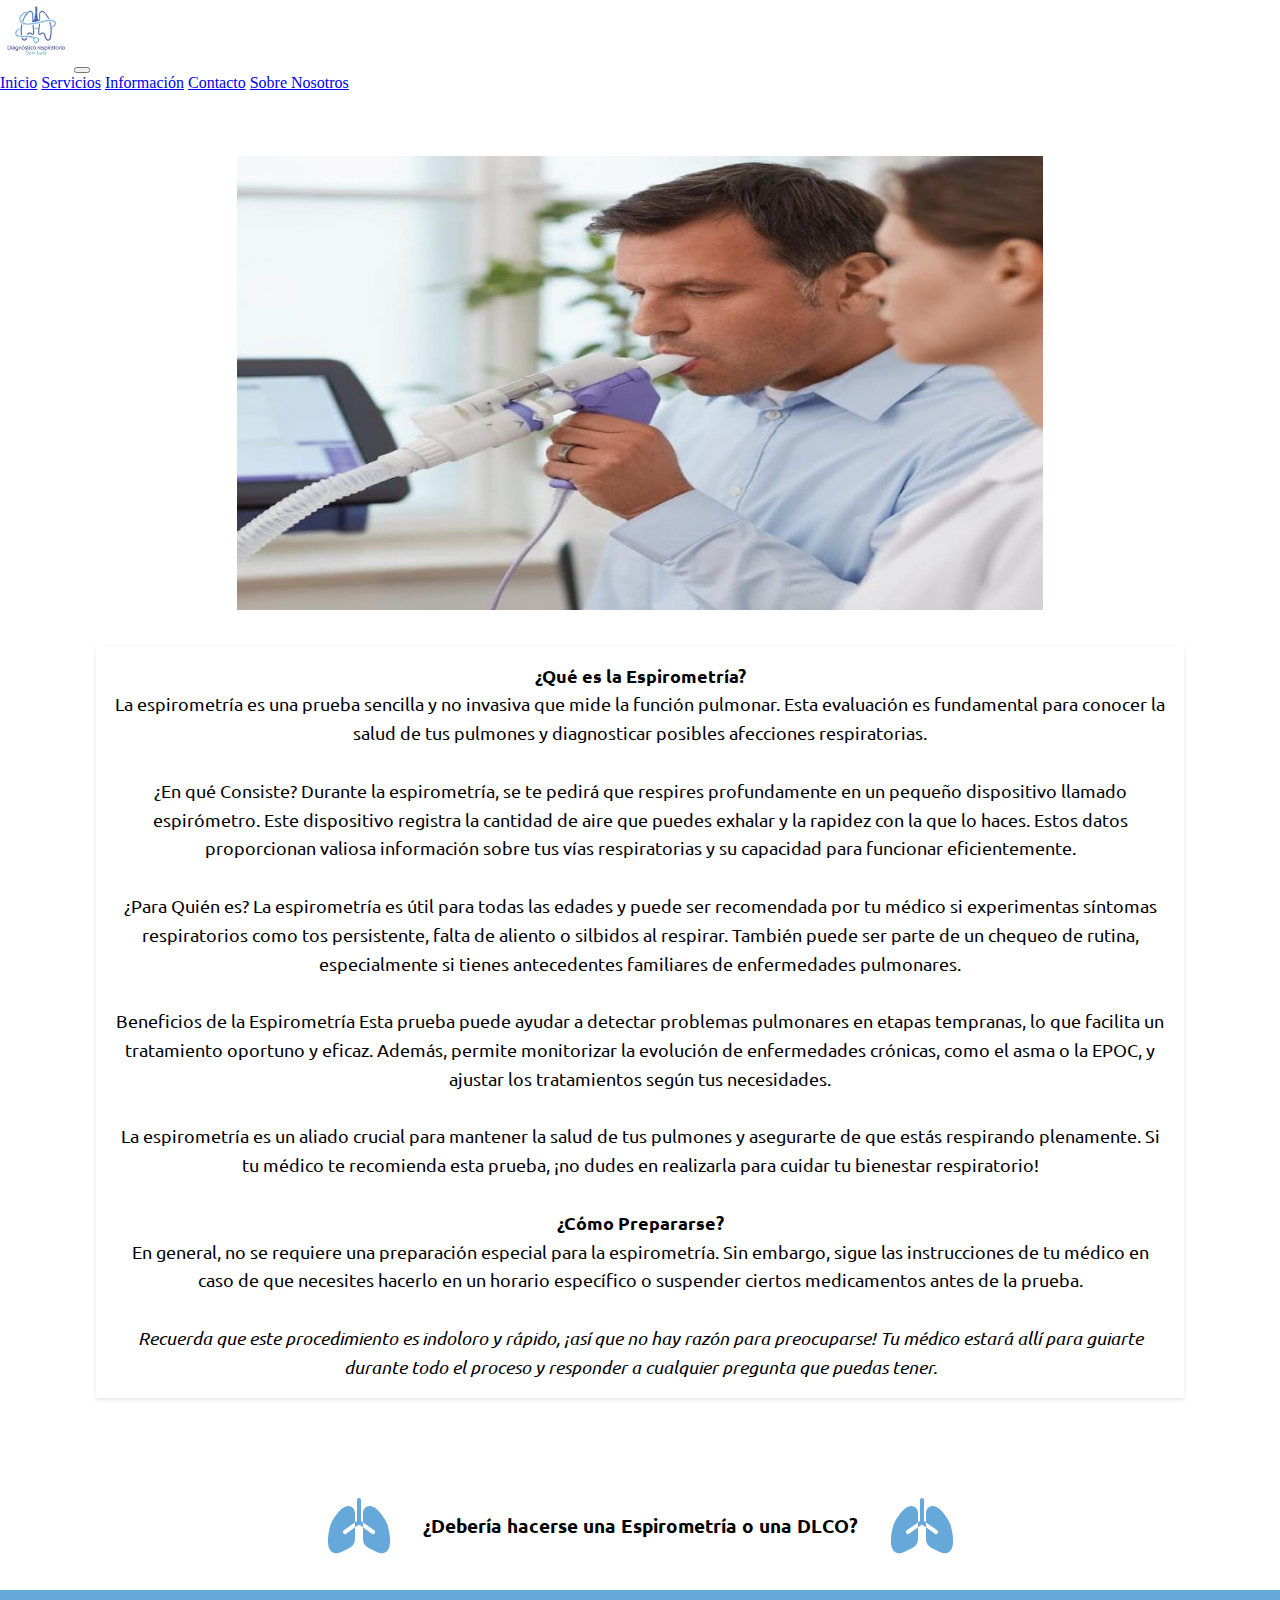
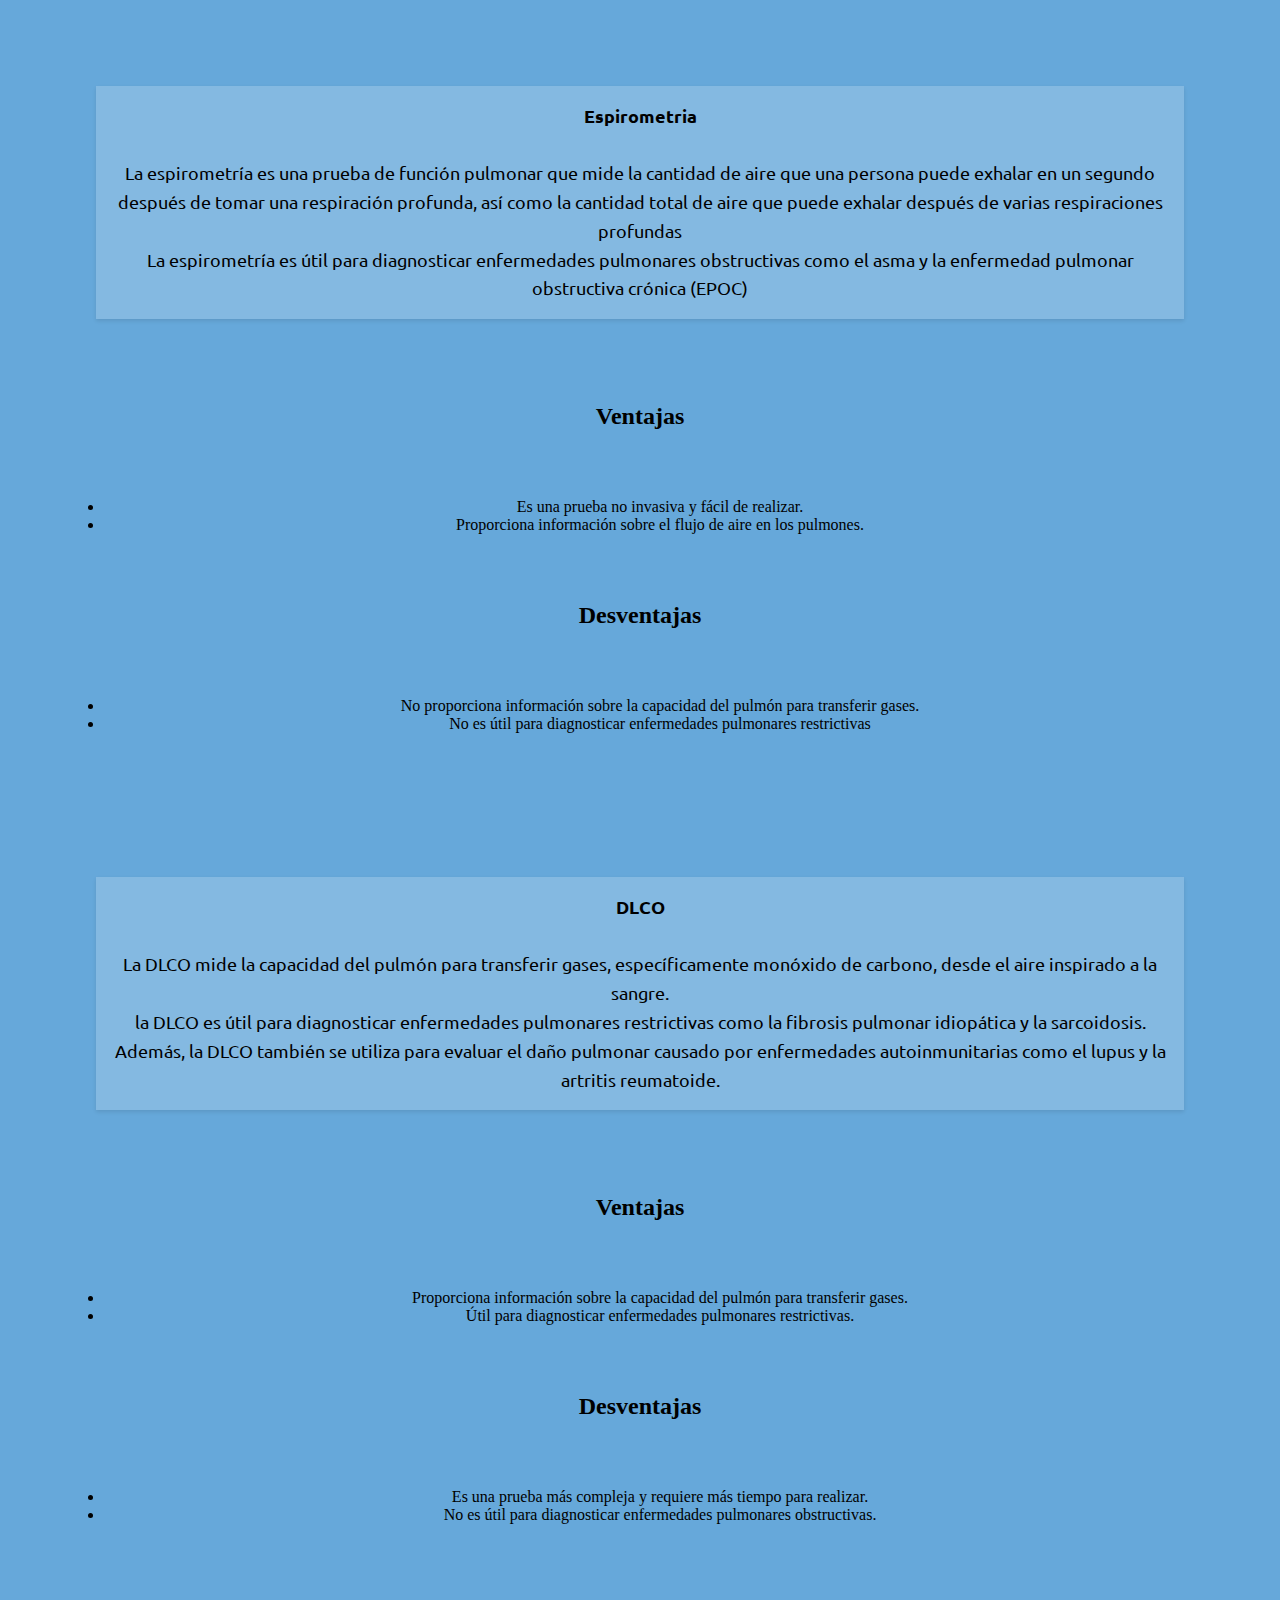
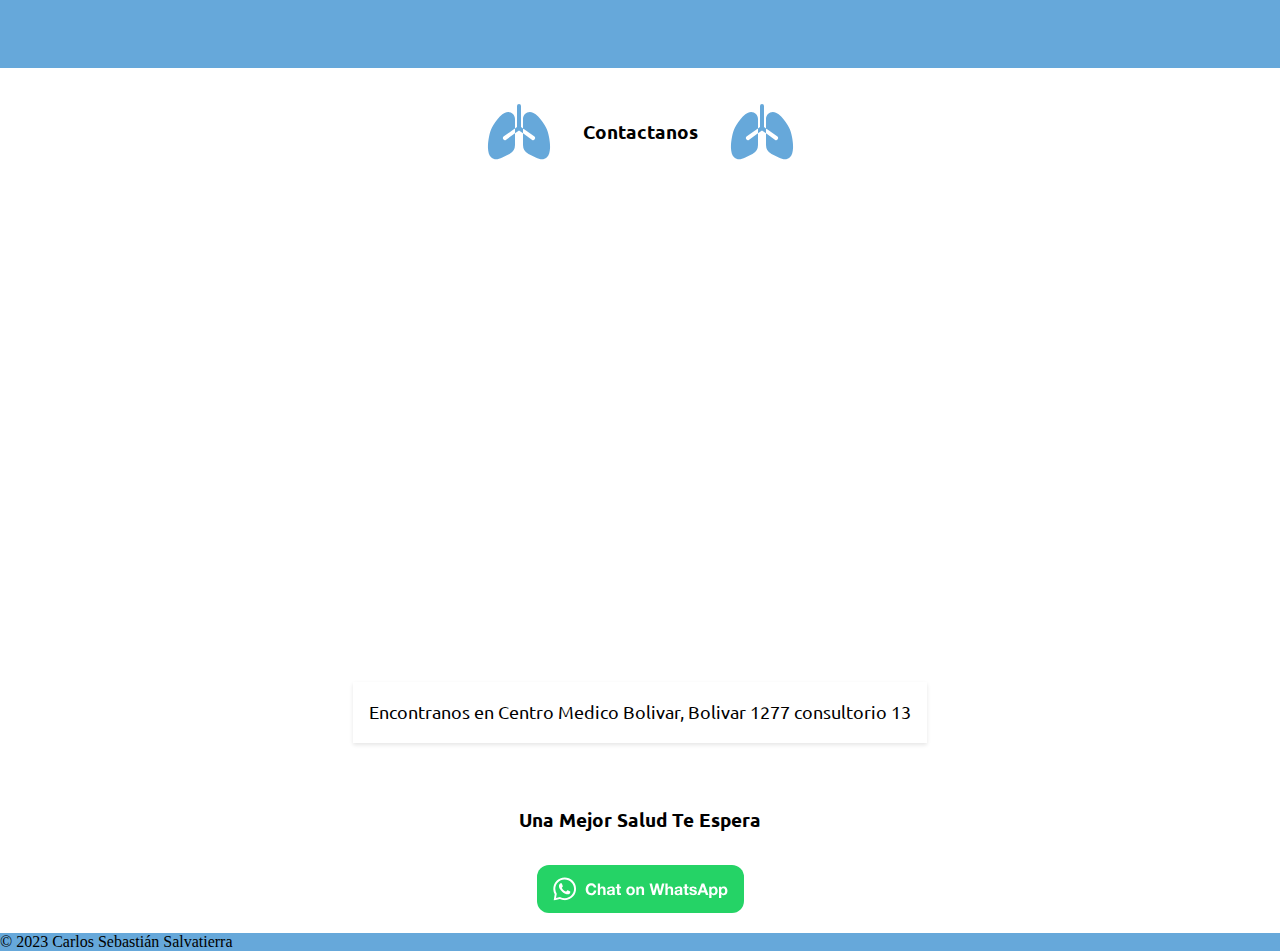
<file: pages/espirometria.html>
<!doctype html>
<html lang="es">

<head>
    <meta charset="utf-8">
    <meta name="viewport" content="width=device-width, initial-scale=1">
    <link href="https://cdn.jsdelivr.net/npm/bootstrap@5.0.2/dist/css/bootstrap.min.css" rel="stylesheet"
        integrity="sha384-EVSTQN3/azprG1Anm3QDgpJLIm9Nao0Yz1ztcQTwFspd3yD65VohhpuuCOmLASjC" crossorigin="anonymous">
    <link href="../styles/styles.css" rel="stylesheet">
    <link rel="preconnect" href="https://fonts.googleapis.com">
    <link rel="preconnect" href="https://fonts.gstatic.com" crossorigin>
    <link href="https://fonts.googleapis.com/css2?family=Ubuntu:wght@300;400;500;700&display=swap" rel="stylesheet">
    <title>Diagnostico Respiratorio San Luis</title>
</head>

<body>

    <!--NAVBAR-->
    <nav class="navbar navbar-expand-lg navbar-dark bg-primary">
        <div class="container-fluid">
            <a class="navbar-brand" href="#"><img src="../images/drsl-logo-alt-svg.svg" width="70rem"
                    height="70rem"></a>
            <button class="navbar-toggler" type="button" data-bs-toggle="collapse" data-bs-target="#navbarNavAltMarkup"
                aria-controls="navbarNavAltMarkup" aria-expanded="false" aria-label="Toggle navigation">
                <span class="navbar-toggler-icon"></span>
            </button>
            <div class="collapse navbar-collapse" id="navbarNavAltMarkup">
                <div class="navbar-nav">
                    <a class="nav-link active" aria-current="page" href="../index.html #carrousel">Inicio</a>
                    <a class="nav-link" href="../index.html #servicios">Servicios</a>
                    <a class="nav-link" href="../index.html #informacion">Información</a>
                    <a class="nav-link" href="../index.html #contacto">Contacto</a>
                    <a class="nav-link" href="../index.html #sobre-nosotros">Sobre Nosotros</a>
                </div>
            </div>
        </div>
    </nav>
    <!--FIN DEL NAVBAR-->

    <!-- HERO -->
    <section class="hero">
        <div class="container-fluid">
            <img src="../images/espirometria-rs.jpg">
            <p class="text-block"> <b>¿Qué es la Espirometría?</b>
                La espirometría es una prueba sencilla y no invasiva que mide la función pulmonar. Esta evaluación es
                fundamental para conocer la salud de tus pulmones y diagnosticar posibles afecciones
                respiratorias.<br><br>

                <b></b>¿En qué Consiste?</b>
                Durante la espirometría, se te pedirá que respires profundamente en un pequeño dispositivo llamado
                espirómetro. Este dispositivo registra la cantidad de aire que puedes exhalar y la rapidez con la que lo
                haces. Estos datos proporcionan valiosa información sobre tus vías respiratorias y su capacidad para
                funcionar eficientemente.<br><br>

                <b></b>¿Para Quién es?</b>
                La espirometría es útil para todas las edades y puede ser recomendada por tu médico si experimentas
                síntomas respiratorios como tos persistente, falta de aliento o silbidos al respirar. También puede ser
                parte de un chequeo de rutina, especialmente si tienes antecedentes familiares de enfermedades
                pulmonares.<br><br>

                <b></b>Beneficios de la Espirometría</b>
                Esta prueba puede ayudar a detectar problemas pulmonares en etapas tempranas, lo que facilita un
                tratamiento oportuno y eficaz. Además, permite monitorizar la evolución de enfermedades crónicas, como
                el asma o la EPOC, y ajustar los tratamientos según tus necesidades.<br><br>

                La espirometría es un aliado crucial para mantener la salud de tus pulmones y asegurarte de que estás
                respirando plenamente. Si tu médico te recomienda esta prueba, ¡no dudes en realizarla para cuidar tu
                bienestar respiratorio!<br><br>

                <b>¿Cómo Prepararse?</b>
                En general, no se requiere una preparación especial para la espirometría. Sin embargo, sigue las
                instrucciones de tu médico en caso de que necesites hacerlo en un horario específico o suspender ciertos
                medicamentos antes de la prueba.<br><br>

                <i>Recuerda que este procedimiento es indoloro y rápido, ¡así que no hay razón para preocuparse! Tu
                    médico
                    estará allí para guiarte durante todo el proceso y responder a cualquier pregunta que puedas
                    tener.</i>

            </p>
        </div>
    </section>

    <!--SECCIÓN INFORMACIÓN-->
    <section>
        <h3 class="sub-title"><svg class="pulmon-svg" xmlns="http://www.w3.org/2000/svg" class="bi bi-lungs-fill"
                viewBox="0 0 16 16">
                <path
                    d="M8 1a.5.5 0 0 1 .5.5v5.243L9 7.1V4.72C9 3.77 9.77 3 10.72 3c.524 0 1.023.27 1.443.592.431.332.847.773 1.216 1.229.736.908 1.347 1.946 1.58 2.48.176.405.393 1.16.556 2.011.165.857.283 1.857.24 2.759-.04.867-.232 1.79-.837 2.33-.67.6-1.622.556-2.741-.004l-1.795-.897A2.5 2.5 0 0 1 9 11.264V8.329l-1-.715-1 .715V7.214c-.1 0-.202.03-.29.093l-2.5 1.786a.5.5 0 1 0 .58.814L7 8.329v2.935A2.5 2.5 0 0 1 5.618 13.5l-1.795.897c-1.12.56-2.07.603-2.741.004-.605-.54-.798-1.463-.838-2.33-.042-.902.076-1.902.24-2.759.164-.852.38-1.606.558-2.012.232-.533.843-1.571 1.579-2.479.37-.456.785-.897 1.216-1.229C4.257 3.27 4.756 3 5.28 3 6.23 3 7 3.77 7 4.72V7.1l.5-.357V1.5A.5.5 0 0 1 8 1Zm3.21 8.907a.5.5 0 1 0 .58-.814l-2.5-1.786A.498.498 0 0 0 9 7.214V8.33l2.21 1.578Z" />
            </svg>¿Debería hacerse una Espirometría o una DLCO?<svg class="pulmon-svg"
                xmlns="http://www.w3.org/2000/svg" class="bi bi-lungs-fill" viewBox="0 0 16 16">
                <path
                    d="M8 1a.5.5 0 0 1 .5.5v5.243L9 7.1V4.72C9 3.77 9.77 3 10.72 3c.524 0 1.023.27 1.443.592.431.332.847.773 1.216 1.229.736.908 1.347 1.946 1.58 2.48.176.405.393 1.16.556 2.011.165.857.283 1.857.24 2.759-.04.867-.232 1.79-.837 2.33-.67.6-1.622.556-2.741-.004l-1.795-.897A2.5 2.5 0 0 1 9 11.264V8.329l-1-.715-1 .715V7.214c-.1 0-.202.03-.29.093l-2.5 1.786a.5.5 0 1 0 .58.814L7 8.329v2.935A2.5 2.5 0 0 1 5.618 13.5l-1.795.897c-1.12.56-2.07.603-2.741.004-.605-.54-.798-1.463-.838-2.33-.042-.902.076-1.902.24-2.759.164-.852.38-1.606.558-2.012.232-.533.843-1.571 1.579-2.479.37-.456.785-.897 1.216-1.229C4.257 3.27 4.756 3 5.28 3 6.23 3 7 3.77 7 4.72V7.1l.5-.357V1.5A.5.5 0 0 1 8 1Zm3.21 8.907a.5.5 0 1 0 .58-.814l-2.5-1.786A.498.498 0 0 0 9 7.214V8.33l2.21 1.578Z" />
            </svg></h3>

        <div class=" container-fluid">
            <div class="text-container">

                <p class="text-block">
                    <b>Espirometria</b><br>
                    La espirometría es una prueba de función pulmonar que mide la cantidad de aire que una persona puede
                    exhalar en un segundo después de tomar una respiración profunda, así como la cantidad total de aire
                    que puede exhalar después de varias respiraciones profundas<br>
                    La espirometría es útil para diagnosticar enfermedades pulmonares obstructivas como el asma y la
                    enfermedad pulmonar obstructiva crónica (EPOC)<br>
                <h2><b>Ventajas</b></h2>
                <ul class="lista-desordenada">
                    <li>Es una prueba no invasiva y fácil de realizar.</li>
                    <li>Proporciona información sobre el flujo de aire en los pulmones.</li>
                </ul>
                <h2><b>Desventajas</b></h2>
                <ul class="lista-desordenada">
                    <li>No proporciona información sobre la capacidad del pulmón para transferir gases.</li>
                    <li>No es útil para diagnosticar enfermedades pulmonares restrictivas</li>
                </ul>

                </p>
                <p class="text-block">
                    <b>DLCO</b><br>
                    La DLCO mide la capacidad del pulmón para transferir gases, específicamente monóxido de carbono,
                    desde el aire inspirado a la sangre.<br>
                    la DLCO es útil para diagnosticar enfermedades pulmonares restrictivas como la fibrosis pulmonar
                    idiopática y la sarcoidosis. Además, la DLCO también se utiliza para evaluar el daño pulmonar
                    causado por enfermedades autoinmunitarias como el lupus y la artritis reumatoide.<br>
                <h2><b>Ventajas</b></h2>
                <ul class="lista-desordenada">
                    <li>Proporciona información sobre la capacidad del pulmón para transferir gases.</li>
                    <li>Útil para diagnosticar enfermedades pulmonares restrictivas.</li>
                </ul>
                <h2><b>Desventajas</b></h2>
                <ul class="lista-desordenada">
                    <li>Es una prueba más compleja y requiere más tiempo para realizar.</li>
                    <li>No es útil para diagnosticar enfermedades pulmonares obstructivas.</li>
                </ul>
                </p>
            </div>
        </div>



    </section>
    <!-- CONTACTO-->
    <section class=" contacto">
        <h3 class="sub-title"><svg class="pulmon-svg" xmlns="http://www.w3.org/2000/svg" class="bi bi-lungs-fill"
                viewBox="0 0 16 16">
                <path
                    d="M8 1a.5.5 0 0 1 .5.5v5.243L9 7.1V4.72C9 3.77 9.77 3 10.72 3c.524 0 1.023.27 1.443.592.431.332.847.773 1.216 1.229.736.908 1.347 1.946 1.58 2.48.176.405.393 1.16.556 2.011.165.857.283 1.857.24 2.759-.04.867-.232 1.79-.837 2.33-.67.6-1.622.556-2.741-.004l-1.795-.897A2.5 2.5 0 0 1 9 11.264V8.329l-1-.715-1 .715V7.214c-.1 0-.202.03-.29.093l-2.5 1.786a.5.5 0 1 0 .58.814L7 8.329v2.935A2.5 2.5 0 0 1 5.618 13.5l-1.795.897c-1.12.56-2.07.603-2.741.004-.605-.54-.798-1.463-.838-2.33-.042-.902.076-1.902.24-2.759.164-.852.38-1.606.558-2.012.232-.533.843-1.571 1.579-2.479.37-.456.785-.897 1.216-1.229C4.257 3.27 4.756 3 5.28 3 6.23 3 7 3.77 7 4.72V7.1l.5-.357V1.5A.5.5 0 0 1 8 1Zm3.21 8.907a.5.5 0 1 0 .58-.814l-2.5-1.786A.498.498 0 0 0 9 7.214V8.33l2.21 1.578Z" />
            </svg>Contactanos<svg class="pulmon-svg" xmlns="http://www.w3.org/2000/svg" class="bi bi-lungs-fill"
                viewBox="0 0 16 16">
                <path
                    d="M8 1a.5.5 0 0 1 .5.5v5.243L9 7.1V4.72C9 3.77 9.77 3 10.72 3c.524 0 1.023.27 1.443.592.431.332.847.773 1.216 1.229.736.908 1.347 1.946 1.58 2.48.176.405.393 1.16.556 2.011.165.857.283 1.857.24 2.759-.04.867-.232 1.79-.837 2.33-.67.6-1.622.556-2.741-.004l-1.795-.897A2.5 2.5 0 0 1 9 11.264V8.329l-1-.715-1 .715V7.214c-.1 0-.202.03-.29.093l-2.5 1.786a.5.5 0 1 0 .58.814L7 8.329v2.935A2.5 2.5 0 0 1 5.618 13.5l-1.795.897c-1.12.56-2.07.603-2.741.004-.605-.54-.798-1.463-.838-2.33-.042-.902.076-1.902.24-2.759.164-.852.38-1.606.558-2.012.232-.533.843-1.571 1.579-2.479.37-.456.785-.897 1.216-1.229C4.257 3.27 4.756 3 5.28 3 6.23 3 7 3.77 7 4.72V7.1l.5-.357V1.5A.5.5 0 0 1 8 1Zm3.21 8.907a.5.5 0 1 0 .58-.814l-2.5-1.786A.498.498 0 0 0 9 7.214V8.33l2.21 1.578Z" />
            </svg></h3>

        <div class="container-fluid">
            <div class="contacto-flexbox">
                <div class="contacto-mapa">
                    <iframe
                        src="https://www.google.com/maps/embed?pb=!1m18!1m12!1m3!1d3334.794053358353!2d-66.34559592348023!3d-33.298050489725085!2m3!1f0!2f0!3f0!3m2!1i1024!2i768!4f13.1!3m3!1m2!1s0x95d43950728296cd%3A0xb227df1e49992095!2sPrivate%20Health%20Center%20Bolivar!5e0!3m2!1sen!2sar!4v1691617286748!5m2!1sen!2sar"
                        width="600" height="450" style="border:0;" allowfullscreen="" loading="lazy"
                        referrerpolicy="no-referrer-when-downgrade"></iframe>

                </div>
                <div>
                    <p class="text-block"> Encontranos en Centro Medico Bolivar, Bolivar 1277 consultorio 13</p>
                </div>
            </div>
            <h3 class="sub-title">Una Mejor Salud Te Espera</h3>
            <div class="contacto-whatsapp">
                <a href="https://wa.me/5492664566426">
                    <img src="../images/WhatsAppButtonGreenLarge.svg">
                </a>
            </div>
        </div>
    </section>
    <!-- FIN CONTACTO-->

    <!-- FOOTER-->
    <section class="footer">
        <div class="container">
            <div class="row">
                <div class="col-md-12">
                    <footer class="footer mt-auto py-3">
                        <div class="container text-center">
                            <span class="text-muted">© 2023 Carlos Sebastián Salvatierra</span>
                        </div>
                    </footer>
                </div>
            </div>
        </div>
    </section>
    <!-- FIN DEL FOOTER -->
    <!--JAVASCRIPT BOOTSTRAP <<NO BORRAR>> -->
    <script src="https://cdn.jsdelivr.net/npm/bootstrap@5.0.2/dist/js/bootstrap.bundle.min.js"
        integrity="sha384-MrcW6ZMFYlzcLA8Nl+NtUVF0sA7MsXsP1UyJoMp4YLEuNSfAP+JcXn/tWtIaxVXM"
        crossorigin="anonymous"></script>
    <!--JAVASCRIPT BOOTSTRAP <<NO BORRAR>> -->

</body>
</file>
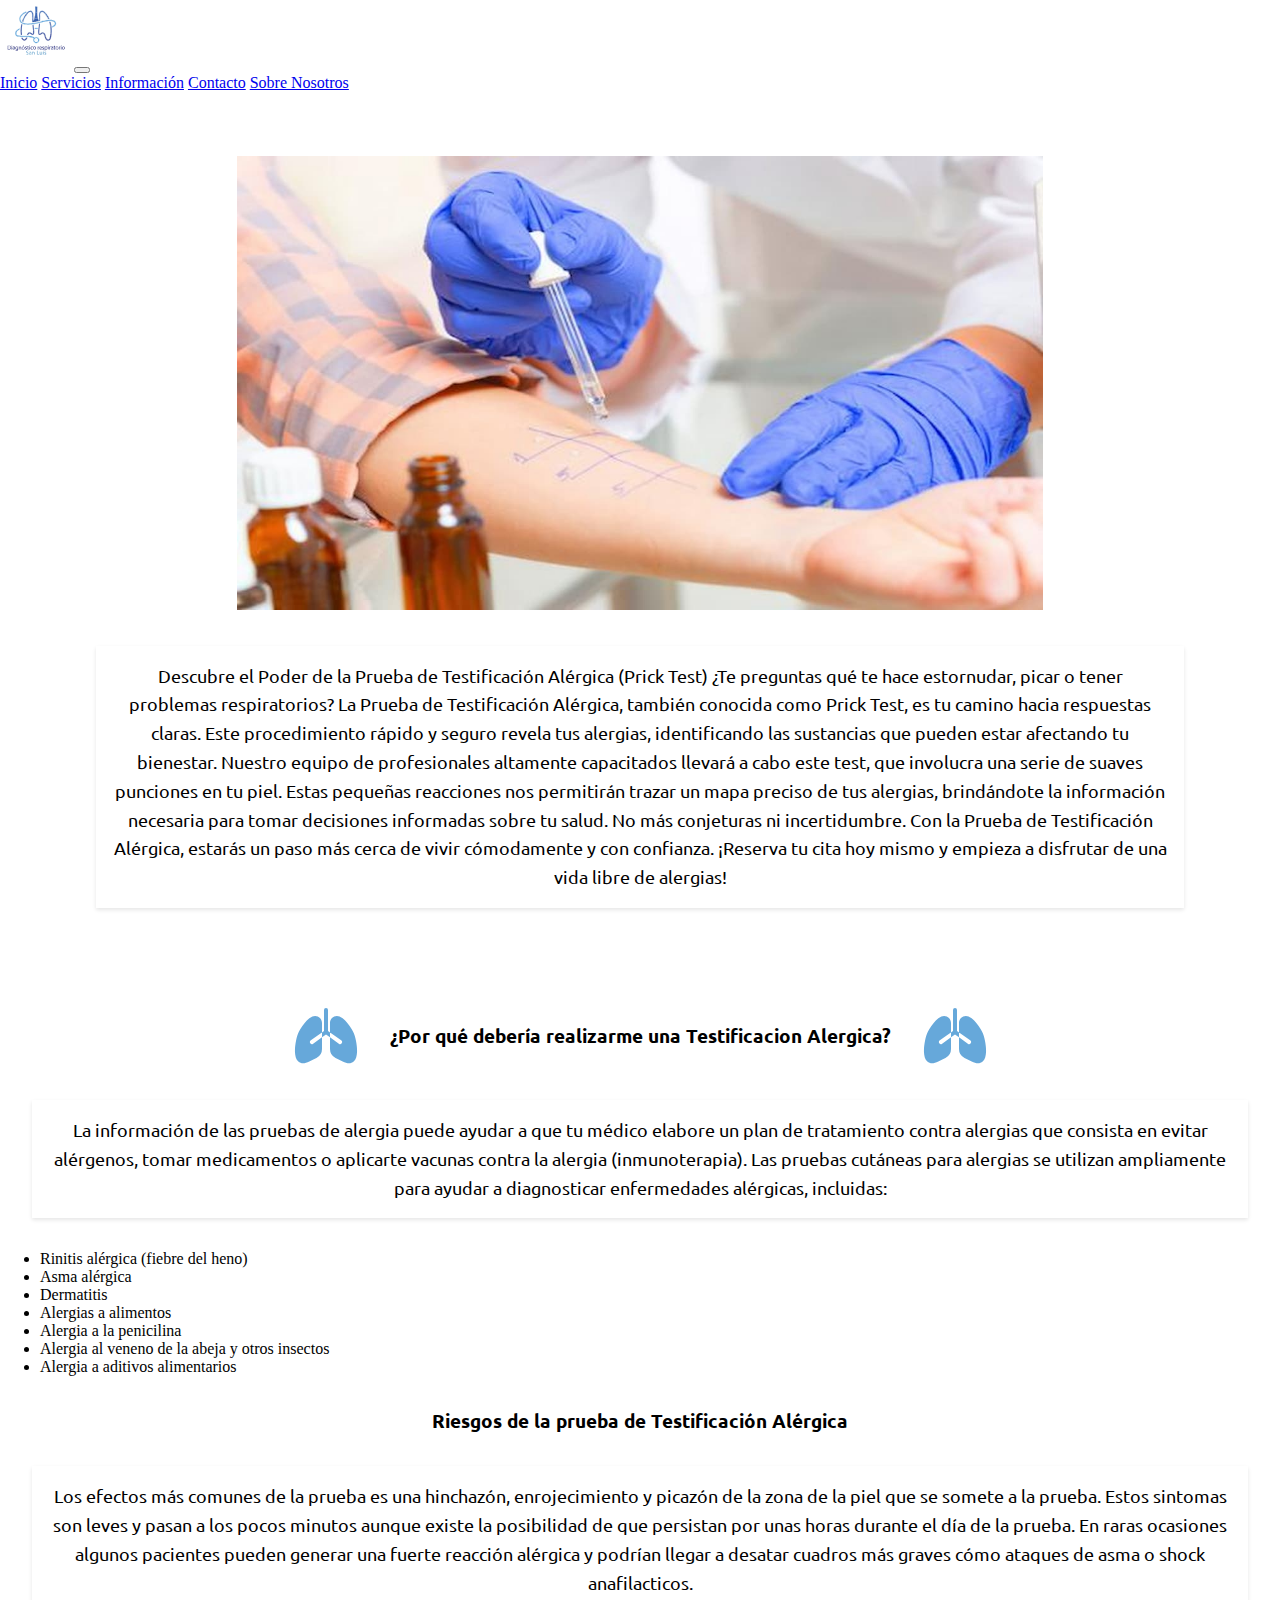
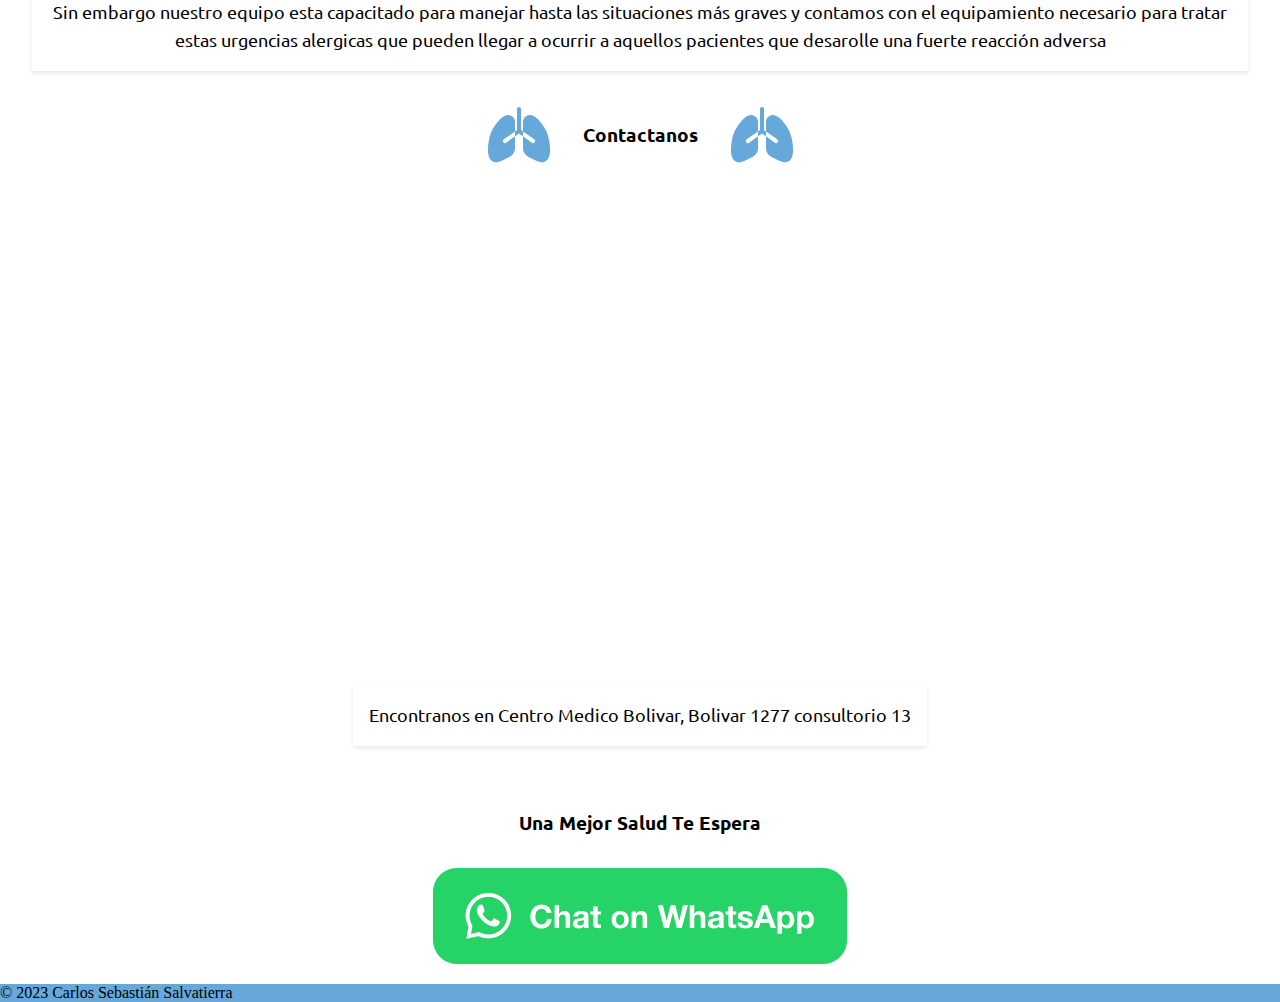
<file: pages/prick-test.html>
<!doctype html>
<html lang="es">

<head>
    <meta charset="utf-8">
    <meta name="viewport" content="width=device-width, initial-scale=1">
    <link href="https://cdn.jsdelivr.net/npm/bootstrap@5.0.2/dist/css/bootstrap.min.css" rel="stylesheet"
        integrity="sha384-EVSTQN3/azprG1Anm3QDgpJLIm9Nao0Yz1ztcQTwFspd3yD65VohhpuuCOmLASjC" crossorigin="anonymous">
    <link href="../styles/styles.css" rel="stylesheet">
    <link rel="preconnect" href="https://fonts.googleapis.com">
    <link rel="preconnect" href="https://fonts.gstatic.com" crossorigin>
    <link href="https://fonts.googleapis.com/css2?family=Ubuntu:wght@300;400;500;700&display=swap" rel="stylesheet">
    <title>Diagnostico Respiratorio San Luis</title>
</head>

<body>

    <!--NAVBAR-->
    <nav class="navbar navbar-expand-lg navbar-dark bg-primary">
        <div class="container-fluid">
            <a class="navbar-brand" href="#"><img src="../images/drsl-logo-alt-svg.svg" width="70rem"
                    height="70rem"></a>
            <button class="navbar-toggler" type="button" data-bs-toggle="collapse" data-bs-target="#navbarNavAltMarkup"
                aria-controls="navbarNavAltMarkup" aria-expanded="false" aria-label="Toggle navigation">
                <span class="navbar-toggler-icon"></span>
            </button>
            <div class="collapse navbar-collapse" id="navbarNavAltMarkup">
                <div class="navbar-nav">
                    <a class="nav-link active" aria-current="page" href="../index.html #carrousel">Inicio</a>
                    <a class="nav-link" href="../index.html #servicios">Servicios</a>
                    <a class="nav-link" href="../index.html #informacion">Información</a>
                    <a class="nav-link" href="../index.html #contacto">Contacto</a>
                    <a class="nav-link" href="../index.html #sobre-nosotros">Sobre Nosotros</a>
                </div>
            </div>
        </div>
    </nav>
    <!--FIN DEL NAVBAR-->

    <!-- HERO -->
    <section class="hero">
        <div class="container-fluid">
            <img src="../images/prick-test-rs.jpg">
            <p class="text-block"> Descubre el Poder de la Prueba de Testificación Alérgica (Prick Test)

                ¿Te preguntas qué te hace estornudar, picar o tener problemas respiratorios? La Prueba de Testificación
                Alérgica, también conocida como Prick Test, es tu camino hacia respuestas claras. Este procedimiento
                rápido y seguro revela tus alergias, identificando las sustancias que pueden estar afectando tu
                bienestar.

                Nuestro equipo de profesionales altamente capacitados llevará a cabo este test, que involucra una serie
                de suaves punciones en tu piel. Estas pequeñas reacciones nos permitirán trazar un mapa preciso de tus
                alergias, brindándote la información necesaria para tomar decisiones informadas sobre tu salud.

                No más conjeturas ni incertidumbre. Con la Prueba de Testificación Alérgica, estarás un paso más cerca
                de vivir cómodamente y con confianza. ¡Reserva tu cita hoy mismo y empieza a disfrutar de una vida libre
                de alergias!</p>
        </div>
    </section>
    <!--  INFO SECTION-->

    <section>
        <div class="container-fluid">


            <h3 class="sub-title"><svg class="pulmon-svg" xmlns="http://www.w3.org/2000/svg" class="bi bi-lungs-fill"
                    viewBox="0 0 16 16">
                    <path
                        d="M8 1a.5.5 0 0 1 .5.5v5.243L9 7.1V4.72C9 3.77 9.77 3 10.72 3c.524 0 1.023.27 1.443.592.431.332.847.773 1.216 1.229.736.908 1.347 1.946 1.58 2.48.176.405.393 1.16.556 2.011.165.857.283 1.857.24 2.759-.04.867-.232 1.79-.837 2.33-.67.6-1.622.556-2.741-.004l-1.795-.897A2.5 2.5 0 0 1 9 11.264V8.329l-1-.715-1 .715V7.214c-.1 0-.202.03-.29.093l-2.5 1.786a.5.5 0 1 0 .58.814L7 8.329v2.935A2.5 2.5 0 0 1 5.618 13.5l-1.795.897c-1.12.56-2.07.603-2.741.004-.605-.54-.798-1.463-.838-2.33-.042-.902.076-1.902.24-2.759.164-.852.38-1.606.558-2.012.232-.533.843-1.571 1.579-2.479.37-.456.785-.897 1.216-1.229C4.257 3.27 4.756 3 5.28 3 6.23 3 7 3.77 7 4.72V7.1l.5-.357V1.5A.5.5 0 0 1 8 1Zm3.21 8.907a.5.5 0 1 0 .58-.814l-2.5-1.786A.498.498 0 0 0 9 7.214V8.33l2.21 1.578Z" />
                </svg>¿Por qué debería realizarme una Testificacion Alergica? <svg class="pulmon-svg"
                    xmlns="http://www.w3.org/2000/svg" class="bi bi-lungs-fill" viewBox="0 0 16 16">
                    <path
                        d="M8 1a.5.5 0 0 1 .5.5v5.243L9 7.1V4.72C9 3.77 9.77 3 10.72 3c.524 0 1.023.27 1.443.592.431.332.847.773 1.216 1.229.736.908 1.347 1.946 1.58 2.48.176.405.393 1.16.556 2.011.165.857.283 1.857.24 2.759-.04.867-.232 1.79-.837 2.33-.67.6-1.622.556-2.741-.004l-1.795-.897A2.5 2.5 0 0 1 9 11.264V8.329l-1-.715-1 .715V7.214c-.1 0-.202.03-.29.093l-2.5 1.786a.5.5 0 1 0 .58.814L7 8.329v2.935A2.5 2.5 0 0 1 5.618 13.5l-1.795.897c-1.12.56-2.07.603-2.741.004-.605-.54-.798-1.463-.838-2.33-.042-.902.076-1.902.24-2.759.164-.852.38-1.606.558-2.012.232-.533.843-1.571 1.579-2.479.37-.456.785-.897 1.216-1.229C4.257 3.27 4.756 3 5.28 3 6.23 3 7 3.77 7 4.72V7.1l.5-.357V1.5A.5.5 0 0 1 8 1Zm3.21 8.907a.5.5 0 1 0 .58-.814l-2.5-1.786A.498.498 0 0 0 9 7.214V8.33l2.21 1.578Z" />
                </svg></h3>
            <div class="info-text-block">
                <p class="text-block">
                    La información de las pruebas de alergia puede ayudar a que tu médico elabore un plan de tratamiento
                    contra alergias que consista en evitar alérgenos, tomar medicamentos o aplicarte vacunas contra la
                    alergia (inmunoterapia).

                    Las pruebas cutáneas para alergias se utilizan ampliamente para ayudar a diagnosticar enfermedades
                    alérgicas, incluidas:
                <ul class="lista-desordenada">
                    <li>Rinitis alérgica (fiebre del heno)</li>
                    <li>Asma alérgica</li>
                    <li>Dermatitis</li>
                    <li>Alergias a alimentos</li>
                    <li>Alergia a la penicilina</li>
                    <li>Alergia al veneno de la abeja y otros insectos</li>
                    <li>Alergia a aditivos alimentarios</li>
                </ul>
                </p>
                <h3 class="sub-title">Riesgos de la prueba de Testificación Alérgica</h3>
                <p class="text-block">
                    Los efectos más comunes de la prueba es una hinchazón, enrojecimiento y picazón de la zona de la
                    piel que se somete a la prueba. Estos sintomas son leves y pasan a los pocos minutos aunque existe
                    la posibilidad de que persistan por unas horas durante el día de la prueba. En raras ocasiones
                    algunos pacientes pueden generar una fuerte reacción alérgica y podrían llegar a desatar cuadros más
                    graves cómo ataques de asma o shock anafilacticos. <br>
                    Sin embargo nuestro equipo esta capacitado para manejar hasta las situaciones más graves y contamos
                    con el equipamiento necesario para tratar estas urgencias alergicas que pueden llegar a ocurrir a
                    aquellos pacientes que desarolle una fuerte reacción adversa
                </p>

            </div>
        </div>

    </section>
 <!--   FIN DE INFO SECTION-->




    <!-- CONTACTO-->
    <section class=" contacto">
        <h3 class="sub-title"><svg class="pulmon-svg" xmlns="http://www.w3.org/2000/svg" class="bi bi-lungs-fill"
                viewBox="0 0 16 16">
                <path
                    d="M8 1a.5.5 0 0 1 .5.5v5.243L9 7.1V4.72C9 3.77 9.77 3 10.72 3c.524 0 1.023.27 1.443.592.431.332.847.773 1.216 1.229.736.908 1.347 1.946 1.58 2.48.176.405.393 1.16.556 2.011.165.857.283 1.857.24 2.759-.04.867-.232 1.79-.837 2.33-.67.6-1.622.556-2.741-.004l-1.795-.897A2.5 2.5 0 0 1 9 11.264V8.329l-1-.715-1 .715V7.214c-.1 0-.202.03-.29.093l-2.5 1.786a.5.5 0 1 0 .58.814L7 8.329v2.935A2.5 2.5 0 0 1 5.618 13.5l-1.795.897c-1.12.56-2.07.603-2.741.004-.605-.54-.798-1.463-.838-2.33-.042-.902.076-1.902.24-2.759.164-.852.38-1.606.558-2.012.232-.533.843-1.571 1.579-2.479.37-.456.785-.897 1.216-1.229C4.257 3.27 4.756 3 5.28 3 6.23 3 7 3.77 7 4.72V7.1l.5-.357V1.5A.5.5 0 0 1 8 1Zm3.21 8.907a.5.5 0 1 0 .58-.814l-2.5-1.786A.498.498 0 0 0 9 7.214V8.33l2.21 1.578Z" />
            </svg>Contactanos<svg class="pulmon-svg" xmlns="http://www.w3.org/2000/svg" class="bi bi-lungs-fill"
                viewBox="0 0 16 16">
                <path
                    d="M8 1a.5.5 0 0 1 .5.5v5.243L9 7.1V4.72C9 3.77 9.77 3 10.72 3c.524 0 1.023.27 1.443.592.431.332.847.773 1.216 1.229.736.908 1.347 1.946 1.58 2.48.176.405.393 1.16.556 2.011.165.857.283 1.857.24 2.759-.04.867-.232 1.79-.837 2.33-.67.6-1.622.556-2.741-.004l-1.795-.897A2.5 2.5 0 0 1 9 11.264V8.329l-1-.715-1 .715V7.214c-.1 0-.202.03-.29.093l-2.5 1.786a.5.5 0 1 0 .58.814L7 8.329v2.935A2.5 2.5 0 0 1 5.618 13.5l-1.795.897c-1.12.56-2.07.603-2.741.004-.605-.54-.798-1.463-.838-2.33-.042-.902.076-1.902.24-2.759.164-.852.38-1.606.558-2.012.232-.533.843-1.571 1.579-2.479.37-.456.785-.897 1.216-1.229C4.257 3.27 4.756 3 5.28 3 6.23 3 7 3.77 7 4.72V7.1l.5-.357V1.5A.5.5 0 0 1 8 1Zm3.21 8.907a.5.5 0 1 0 .58-.814l-2.5-1.786A.498.498 0 0 0 9 7.214V8.33l2.21 1.578Z" />
            </svg></h3>

        <div class="container-fluid">
            <div class="contacto-flexbox">
                <div class="contacto-mapa">
                    <iframe
                        src="https://www.google.com/maps/embed?pb=!1m18!1m12!1m3!1d3334.794053358353!2d-66.34559592348023!3d-33.298050489725085!2m3!1f0!2f0!3f0!3m2!1i1024!2i768!4f13.1!3m3!1m2!1s0x95d43950728296cd%3A0xb227df1e49992095!2sPrivate%20Health%20Center%20Bolivar!5e0!3m2!1sen!2sar!4v1691617286748!5m2!1sen!2sar"
                        width="600" height="450" style="border:0;" allowfullscreen="" loading="lazy"
                        referrerpolicy="no-referrer-when-downgrade"></iframe>

                </div>
                <div>
                    <p class="text-block"> Encontranos en Centro Medico Bolivar, Bolivar 1277 consultorio 13</p>
                </div>
            </div>
            <h3 class="sub-title">Una Mejor Salud Te Espera</h3>
            <div class="contacto-whatsapp">
                <a href="https://wa.me/5492664566426">
                    <img src="../images/WhatsAppButtonGreenLarge.png">
                </a>
            </div>
        </div>
    </section>
    <!-- FIN CONTACTO-->

    <!-- FOOTER-->
    <section class="footer">
        <div class="container">
            <div class="row">
                <div class="col-md-12">
                    <footer class="footer mt-auto py-3">
                        <div class="container text-center">
                            <span class="text-muted">© 2023 Carlos Sebastián Salvatierra</span>
                        </div>
                    </footer>
                </div>
            </div>
        </div>
    </section>
    <!-- FIN DEL FOOTER -->
    <!--JAVASCRIPT BOOTSTRAP <<NO BORRAR>> -->
    <script src="https://cdn.jsdelivr.net/npm/bootstrap@5.0.2/dist/js/bootstrap.bundle.min.js"
        integrity="sha384-MrcW6ZMFYlzcLA8Nl+NtUVF0sA7MsXsP1UyJoMp4YLEuNSfAP+JcXn/tWtIaxVXM"
        crossorigin="anonymous"></script>
    <!--JAVASCRIPT BOOTSTRAP <<NO BORRAR>> -->

</body>
</file>
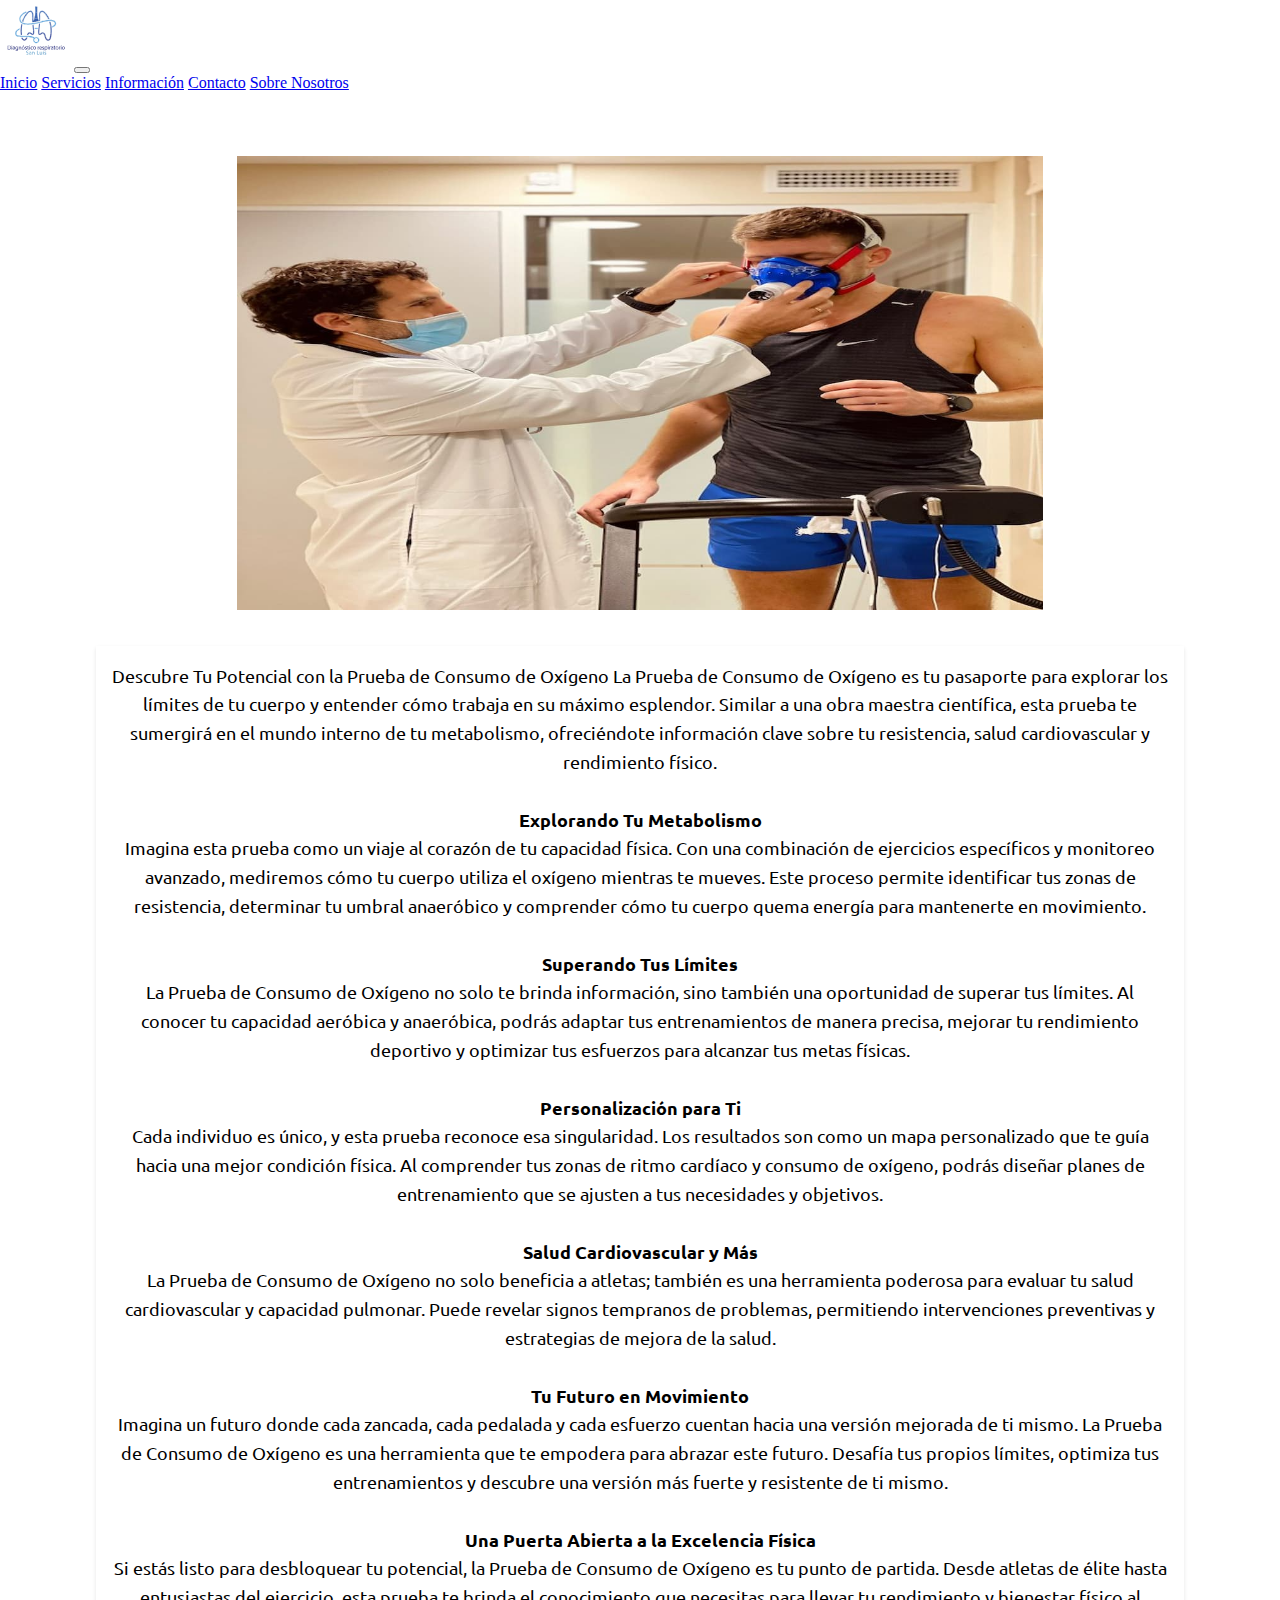
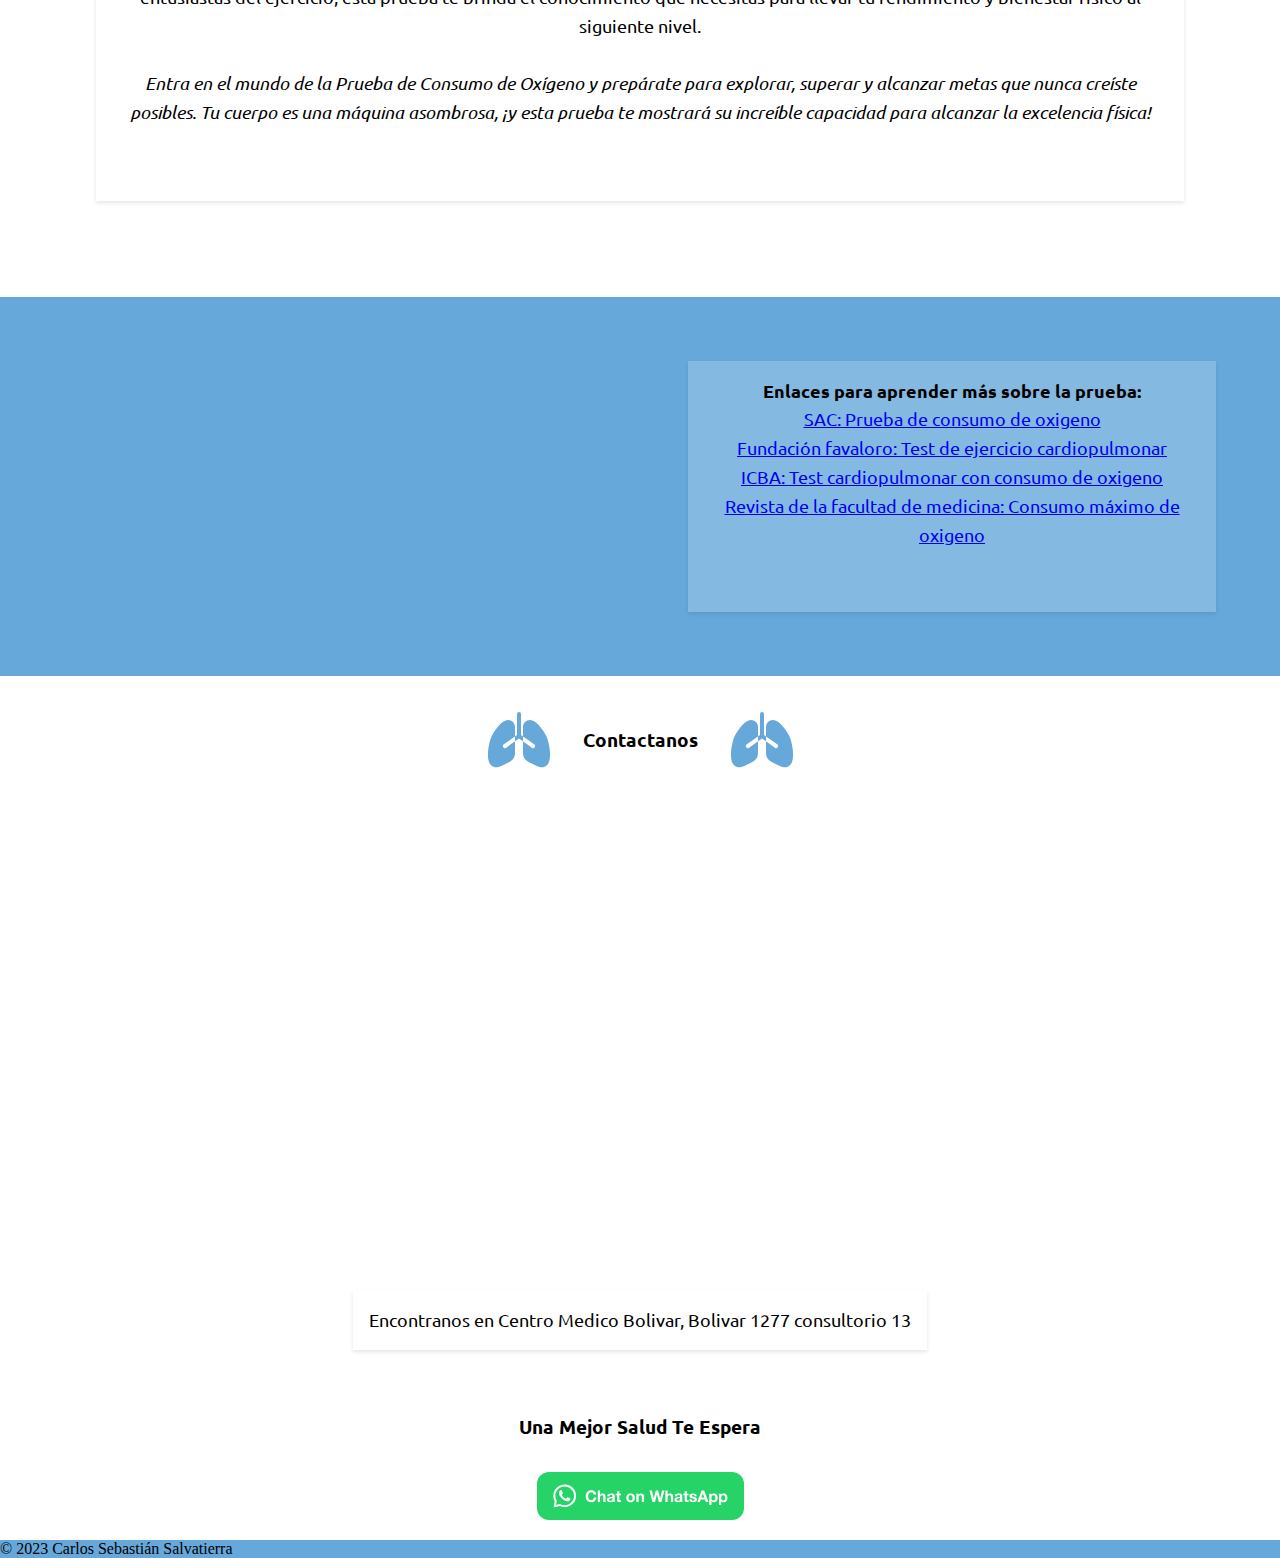
<file: pages/prueba-oxigeno.html>
<!doctype html>
<html lang="es">

<head>
    <meta charset="utf-8">
    <meta name="viewport" content="width=device-width, initial-scale=1">
    <link href="https://cdn.jsdelivr.net/npm/bootstrap@5.0.2/dist/css/bootstrap.min.css" rel="stylesheet"
        integrity="sha384-EVSTQN3/azprG1Anm3QDgpJLIm9Nao0Yz1ztcQTwFspd3yD65VohhpuuCOmLASjC" crossorigin="anonymous">
    <link href="../styles/styles.css" rel="stylesheet">
    <link rel="preconnect" href="https://fonts.googleapis.com">
    <link rel="preconnect" href="https://fonts.gstatic.com" crossorigin>
    <link href="https://fonts.googleapis.com/css2?family=Ubuntu:wght@300;400;500;700&display=swap" rel="stylesheet">
    <title>Diagnostico Respiratorio San Luis</title>
</head>

<body>

    <!--NAVBAR-->
    <nav class="navbar navbar-expand-lg navbar-dark bg-primary">
        <div class="container-fluid">
            <a class="navbar-brand" href="#"><img src="../images/drsl-logo-alt-svg.svg" width="70rem"
                    height="70rem"></a>
            <button class="navbar-toggler" type="button" data-bs-toggle="collapse" data-bs-target="#navbarNavAltMarkup"
                aria-controls="navbarNavAltMarkup" aria-expanded="false" aria-label="Toggle navigation">
                <span class="navbar-toggler-icon"></span>
            </button>
            <div class="collapse navbar-collapse" id="navbarNavAltMarkup">
                <div class="navbar-nav">
                    <a class="nav-link active" aria-current="page" href="../index.html #carrousel">Inicio</a>
                    <a class="nav-link" href="../index.html #servicios">Servicios</a>
                    <a class="nav-link" href="../index.html #informacion">Información</a>
                    <a class="nav-link" href="../index.html #contacto">Contacto</a>
                    <a class="nav-link" href="../index.html #sobre-nosotros">Sobre Nosotros</a>
                </div>
            </div>
        </div>
    </nav>
    <!--FIN DEL NAVBAR-->

    <!-- HERO -->
    <section class="hero">
        <div class="container-fluid">
            <img src="../images/Prueba-oxigeno-rs.jpg">
            <p class="text-block"> Descubre Tu Potencial con la Prueba de Consumo de Oxígeno

                La Prueba de Consumo de Oxígeno es tu pasaporte para explorar los límites de tu cuerpo y entender cómo
                trabaja en su máximo esplendor. Similar a una obra maestra científica, esta prueba te sumergirá en el
                mundo interno de tu metabolismo, ofreciéndote información clave sobre tu resistencia, salud
                cardiovascular y rendimiento físico.<br><br>

                <b>Explorando Tu Metabolismo</b> 
                Imagina esta prueba como un viaje al corazón de tu capacidad física. Con una combinación de ejercicios
                específicos y monitoreo avanzado, mediremos cómo tu cuerpo utiliza el oxígeno mientras te mueves. Este
                proceso permite identificar tus zonas de resistencia, determinar tu umbral anaeróbico y comprender cómo
                tu cuerpo quema energía para mantenerte en movimiento.<br><br>

                <b>Superando Tus Límites</b> 
                La Prueba de Consumo de Oxígeno no solo te brinda información, sino también una oportunidad de superar
                tus límites. Al conocer tu capacidad aeróbica y anaeróbica, podrás adaptar tus entrenamientos de manera
                precisa, mejorar tu rendimiento deportivo y optimizar tus esfuerzos para alcanzar tus metas físicas.<br><br>

                <b>Personalización para Ti</b> 
                Cada individuo es único, y esta prueba reconoce esa singularidad. Los resultados son como un mapa
                personalizado que te guía hacia una mejor condición física. Al comprender tus zonas de ritmo cardíaco y
                consumo de oxígeno, podrás diseñar planes de entrenamiento que se ajusten a tus necesidades y objetivos.<br><br>

                <b>Salud Cardiovascular y Más</b>
                La Prueba de Consumo de Oxígeno no solo beneficia a atletas; también es una herramienta poderosa para
                evaluar tu salud cardiovascular y capacidad pulmonar. Puede revelar signos tempranos de problemas,
                permitiendo intervenciones preventivas y estrategias de mejora de la salud.<br><br>

                <b>Tu Futuro en Movimiento</b>
                Imagina un futuro donde cada zancada, cada pedalada y cada esfuerzo cuentan hacia una versión mejorada
                de ti mismo. La Prueba de Consumo de Oxígeno es una herramienta que te empodera para abrazar este
                futuro. Desafía tus propios límites, optimiza tus entrenamientos y descubre una versión más fuerte y
                resistente de ti mismo.<br><br>

                <b>Una Puerta Abierta a la Excelencia Física</b>
                Si estás listo para desbloquear tu potencial, la Prueba de Consumo de Oxígeno es tu punto de partida.
                Desde atletas de élite hasta entusiastas del ejercicio, esta prueba te brinda el conocimiento que
                necesitas para llevar tu rendimiento y bienestar físico al siguiente nivel.<br><br>

                <i>Entra en el mundo de la Prueba de Consumo de Oxígeno y prepárate para explorar, superar y alcanzar metas
                que nunca creíste posibles. Tu cuerpo es una máquina asombrosa, ¡y esta prueba te mostrará su increíble
                capacidad para alcanzar la excelencia física! </i><br><br>
            </p>
        </div>
    </section>
    <!--  INFO SECTION  -->
    <section>
        <div class="container">
            <div class="grid-container">
                <iframe width="560" height="315" src="https://www.youtube.com/embed/JzVkGGE51qo?si=e-YBZisCt4TLz-Du" title="YouTube video player" frameborder="0" allow="accelerometer; autoplay; clipboard-write; encrypted-media; gyroscope; picture-in-picture; web-share" allowfullscreen></iframe>
                <p class="text-block">
                    <b>Enlaces para aprender más sobre la prueba:</b>
                    <a href="https://www.sac.org.ar/paso-a-paso/prueba-de-consumo-de-oxigeno/#:~:text=%C2%BFQu%C3%A9%20es%20la%20prueba%20de,que%20provoca%20el%20ejercicio%20f%C3%ADsico."> SAC: Prueba de consumo de oxigeno </a>
                    <a href="https://www.fundacionfavaloro.org/test-ejercicio-cardiopulmonar-determinacion-del-consumo-maximo-oxigeno/">Fundación favaloro: Test de ejercicio cardiopulmonar</a>
                    <a href="https://www.icba.com.ar/pacientes/servicios-medicos/estudios-y-preparacion/test-cardiopulmonar-con-consumo-de-oxigeno">ICBA: Test cardiopulmonar con consumo de oxigeno</a>
                    <a href="http://ve.scielo.org/scielo.php?script=sci_arttext&pid=S0798-04692001000200012">Revista de la facultad de medicina: Consumo máximo de oxigeno</a>
                </p>



            </div>




        </div>




    </section>
    <!-- CONTACTO-->
    <section class=" contacto">
        <h3 class="sub-title"><svg class="pulmon-svg" xmlns="http://www.w3.org/2000/svg" class="bi bi-lungs-fill"
                viewBox="0 0 16 16">
                <path
                    d="M8 1a.5.5 0 0 1 .5.5v5.243L9 7.1V4.72C9 3.77 9.77 3 10.72 3c.524 0 1.023.27 1.443.592.431.332.847.773 1.216 1.229.736.908 1.347 1.946 1.58 2.48.176.405.393 1.16.556 2.011.165.857.283 1.857.24 2.759-.04.867-.232 1.79-.837 2.33-.67.6-1.622.556-2.741-.004l-1.795-.897A2.5 2.5 0 0 1 9 11.264V8.329l-1-.715-1 .715V7.214c-.1 0-.202.03-.29.093l-2.5 1.786a.5.5 0 1 0 .58.814L7 8.329v2.935A2.5 2.5 0 0 1 5.618 13.5l-1.795.897c-1.12.56-2.07.603-2.741.004-.605-.54-.798-1.463-.838-2.33-.042-.902.076-1.902.24-2.759.164-.852.38-1.606.558-2.012.232-.533.843-1.571 1.579-2.479.37-.456.785-.897 1.216-1.229C4.257 3.27 4.756 3 5.28 3 6.23 3 7 3.77 7 4.72V7.1l.5-.357V1.5A.5.5 0 0 1 8 1Zm3.21 8.907a.5.5 0 1 0 .58-.814l-2.5-1.786A.498.498 0 0 0 9 7.214V8.33l2.21 1.578Z" />
            </svg>Contactanos<svg class="pulmon-svg" xmlns="http://www.w3.org/2000/svg" class="bi bi-lungs-fill"
                viewBox="0 0 16 16">
                <path
                    d="M8 1a.5.5 0 0 1 .5.5v5.243L9 7.1V4.72C9 3.77 9.77 3 10.72 3c.524 0 1.023.27 1.443.592.431.332.847.773 1.216 1.229.736.908 1.347 1.946 1.58 2.48.176.405.393 1.16.556 2.011.165.857.283 1.857.24 2.759-.04.867-.232 1.79-.837 2.33-.67.6-1.622.556-2.741-.004l-1.795-.897A2.5 2.5 0 0 1 9 11.264V8.329l-1-.715-1 .715V7.214c-.1 0-.202.03-.29.093l-2.5 1.786a.5.5 0 1 0 .58.814L7 8.329v2.935A2.5 2.5 0 0 1 5.618 13.5l-1.795.897c-1.12.56-2.07.603-2.741.004-.605-.54-.798-1.463-.838-2.33-.042-.902.076-1.902.24-2.759.164-.852.38-1.606.558-2.012.232-.533.843-1.571 1.579-2.479.37-.456.785-.897 1.216-1.229C4.257 3.27 4.756 3 5.28 3 6.23 3 7 3.77 7 4.72V7.1l.5-.357V1.5A.5.5 0 0 1 8 1Zm3.21 8.907a.5.5 0 1 0 .58-.814l-2.5-1.786A.498.498 0 0 0 9 7.214V8.33l2.21 1.578Z" />
            </svg></h3>

        <div class="container-fluid">
            <div class="contacto-flexbox">
                <div class="contacto-mapa">
                    <iframe
                        src="https://www.google.com/maps/embed?pb=!1m18!1m12!1m3!1d3334.794053358353!2d-66.34559592348023!3d-33.298050489725085!2m3!1f0!2f0!3f0!3m2!1i1024!2i768!4f13.1!3m3!1m2!1s0x95d43950728296cd%3A0xb227df1e49992095!2sPrivate%20Health%20Center%20Bolivar!5e0!3m2!1sen!2sar!4v1691617286748!5m2!1sen!2sar"
                        width="600" height="450" style="border:0;" allowfullscreen="" loading="lazy"
                        referrerpolicy="no-referrer-when-downgrade"></iframe>

                </div>
                <div>
                    <p class="text-block"> Encontranos en Centro Medico Bolivar, Bolivar 1277 consultorio 13</p>
                </div>
            </div>
            <h3 class="sub-title">Una Mejor Salud Te Espera</h3>
            <div class="contacto-whatsapp">
                <a href="https://wa.me/5492664566426">
                    <img src="../images/WhatsAppButtonGreenLarge.svg">
                </a>
            </div>
        </div>
    </section>
    <!-- FIN CONTACTO-->

    <!-- FOOTER-->
    <section class="footer">
        <div class="container">
            <div class="row">
                <div class="col-md-12">
                    <footer class="footer mt-auto py-3">
                        <div class="container text-center">
                            <span class="text-muted">© 2023 Carlos Sebastián Salvatierra</span>
                        </div>
                    </footer>
                </div>
            </div>
        </div>
    </section>
    <!-- FIN DEL FOOTER -->
    <!--JAVASCRIPT BOOTSTRAP <<NO BORRAR>> -->
    <script src="https://cdn.jsdelivr.net/npm/bootstrap@5.0.2/dist/js/bootstrap.bundle.min.js"
        integrity="sha384-MrcW6ZMFYlzcLA8Nl+NtUVF0sA7MsXsP1UyJoMp4YLEuNSfAP+JcXn/tWtIaxVXM"
        crossorigin="anonymous"></script>
    <!--JAVASCRIPT BOOTSTRAP <<NO BORRAR>> -->

</body>
</file>
<file: styles/styles.css>
@media (min-width:350px) {
    body {
        margin: 0;
        padding: 0;
    }
}

.carrousel img {
    height: auto;
    width: 60%;
}

.row {
    --bs-gutter-x: 0;
    padding: 0;
}


body {
    margin: 0;
    padding: 0;
}

.hero {
    display: flex;
    justify-content: center;
    align-items: center;
    padding: 2rem;
    margin: 2rem;
    text-align: center;
}



.hero img {
    width: 70%;
    height: auto;
    object-fit: contain;
}

.grid-container {
    display: grid;
    grid-template-columns: 1fr;
    gap: 2rem;
    padding: 2rem;
    background-color: #66A8DA;
}



.image-container {
    background-color: #66A8DA;
    display: flex;
    justify-content: center;
    align-items: center;
    text-align: center;
}

.img-informacion {
    padding: 2rem;
    max-width: 100%;
    max-height: 100%;
    margin: 2rem;
}

.text-container {
    background-color: #66A8DA;
    display: grid;
    grid-template-rows: auto auto;
    align-items: center;
    gap: 2rem;
    padding: 4rem;
    text-align: center;
}

.text-block {
    margin: 2rem;
    padding: 1rem;
    font-family: 'Ubuntu', sans-serif;
    font-size: large;
    line-height: 1.6;
    margin-top: 2rem;
    background-color: rgba(255, 255, 255, 0.2);
    box-shadow: 0 2px 4px rgba(0, 0, 0, 0.1);
    text-align: justify;

    @media (min-width: 768px) {
        display: flex;
        flex-direction: column;
        align-items: center;
        text-align: center;

        p {
            margin: 0;
            max-width: 100%;
        }
    }
}


@media (min-width: 768px) {
    .grid-container {
        grid-template-columns: 1fr 1fr;
        text-align: left;
    }
}

.sub-title {
    font-family: 'Ubuntu', sans-serif;
    display: flex;
    align-items: center;
    justify-content: center;
    margin: 2rem;
}

.pulmon-svg {
    width: 4rem;
    margin-left: 2rem;
    margin-right: 2rem;
    fill: #66A8DA;
}

.servicios {
    margin-top: 3rem;
    background-color: #66A8DA;
}

.contacto-flexbox {
    display: flex;
    justify-content: space-evenly;
    align-items: center;
    flex-direction: column;
}

.contacto-whatsapp {
    display: flex;
    justify-content: center;
    align-items: center;
    flex-direction: column;
    text-align: center;
    text-decoration: double;
    color: #66A8DA;
    border: 1rem #333eFF;
    border-radius: 5%;
    margin-bottom: 1rem;
}

.footer {
    background-color: #66A8DA;
}
</file>
